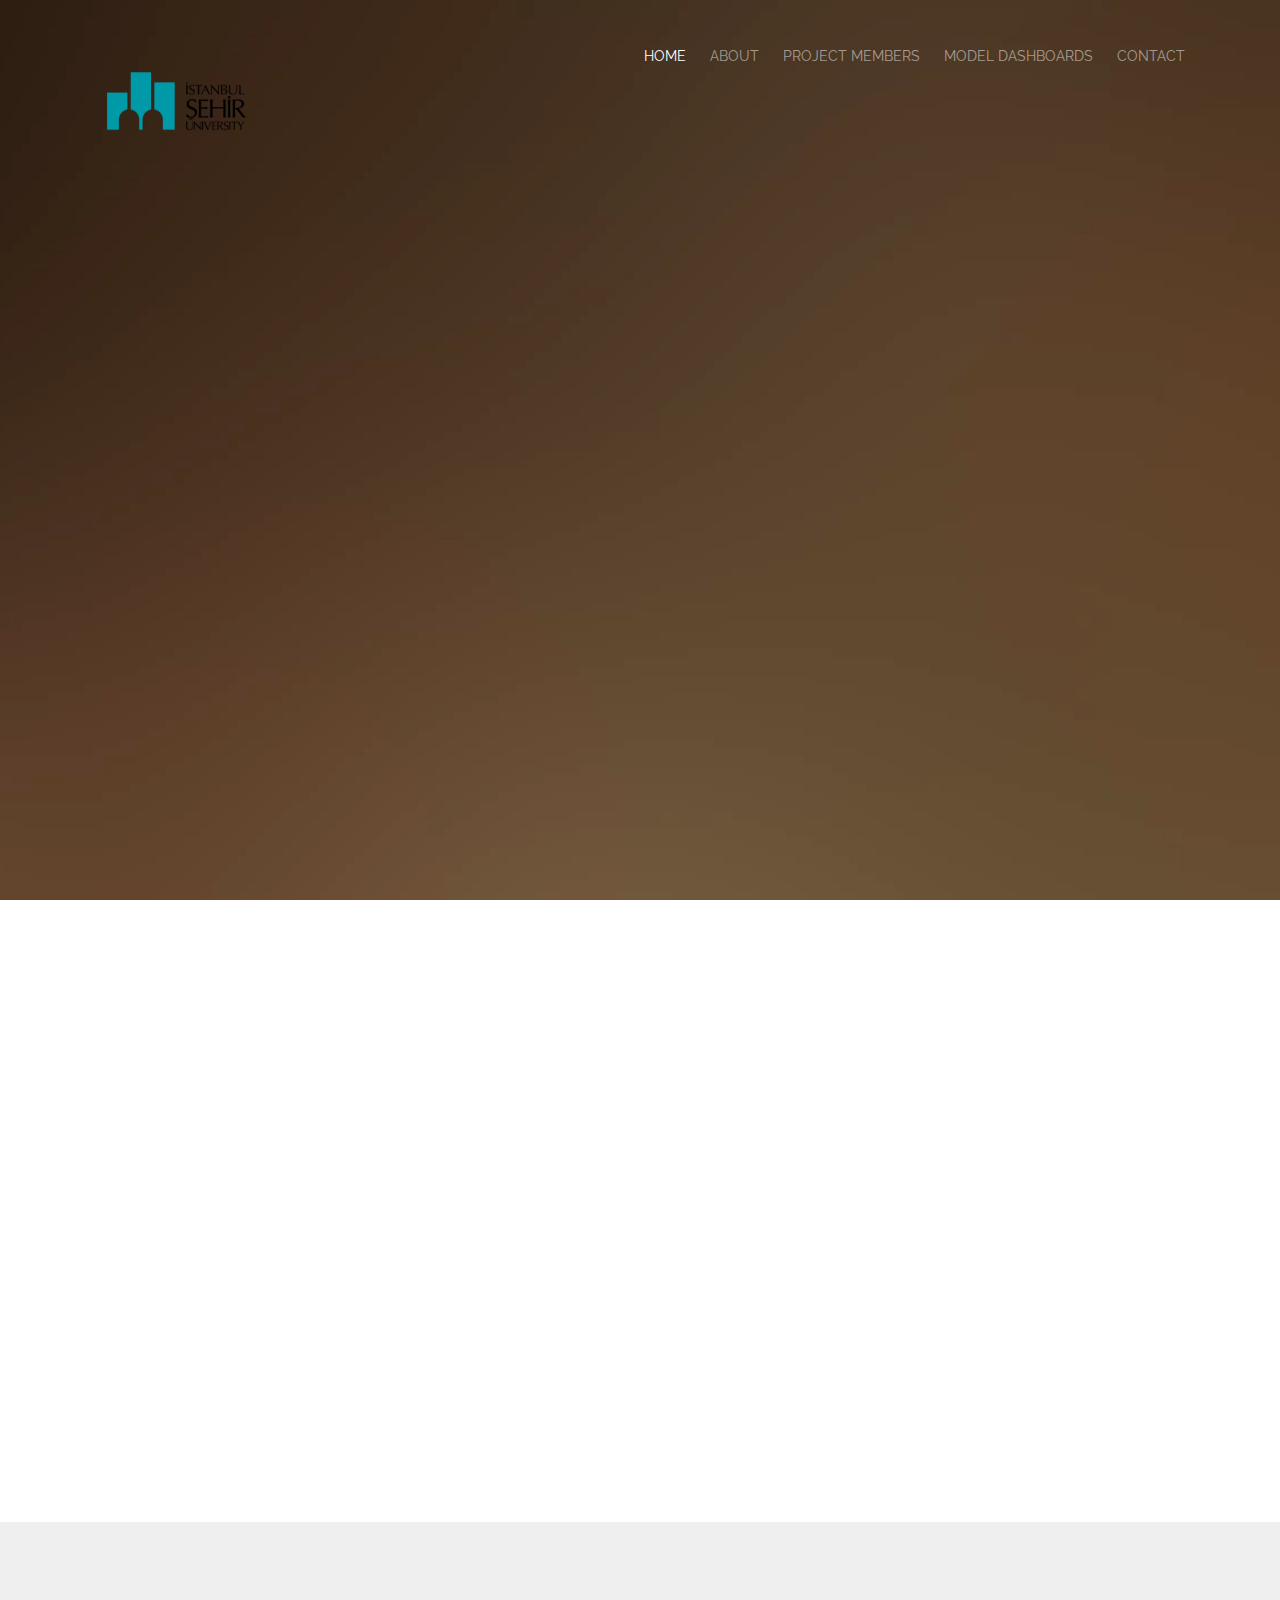
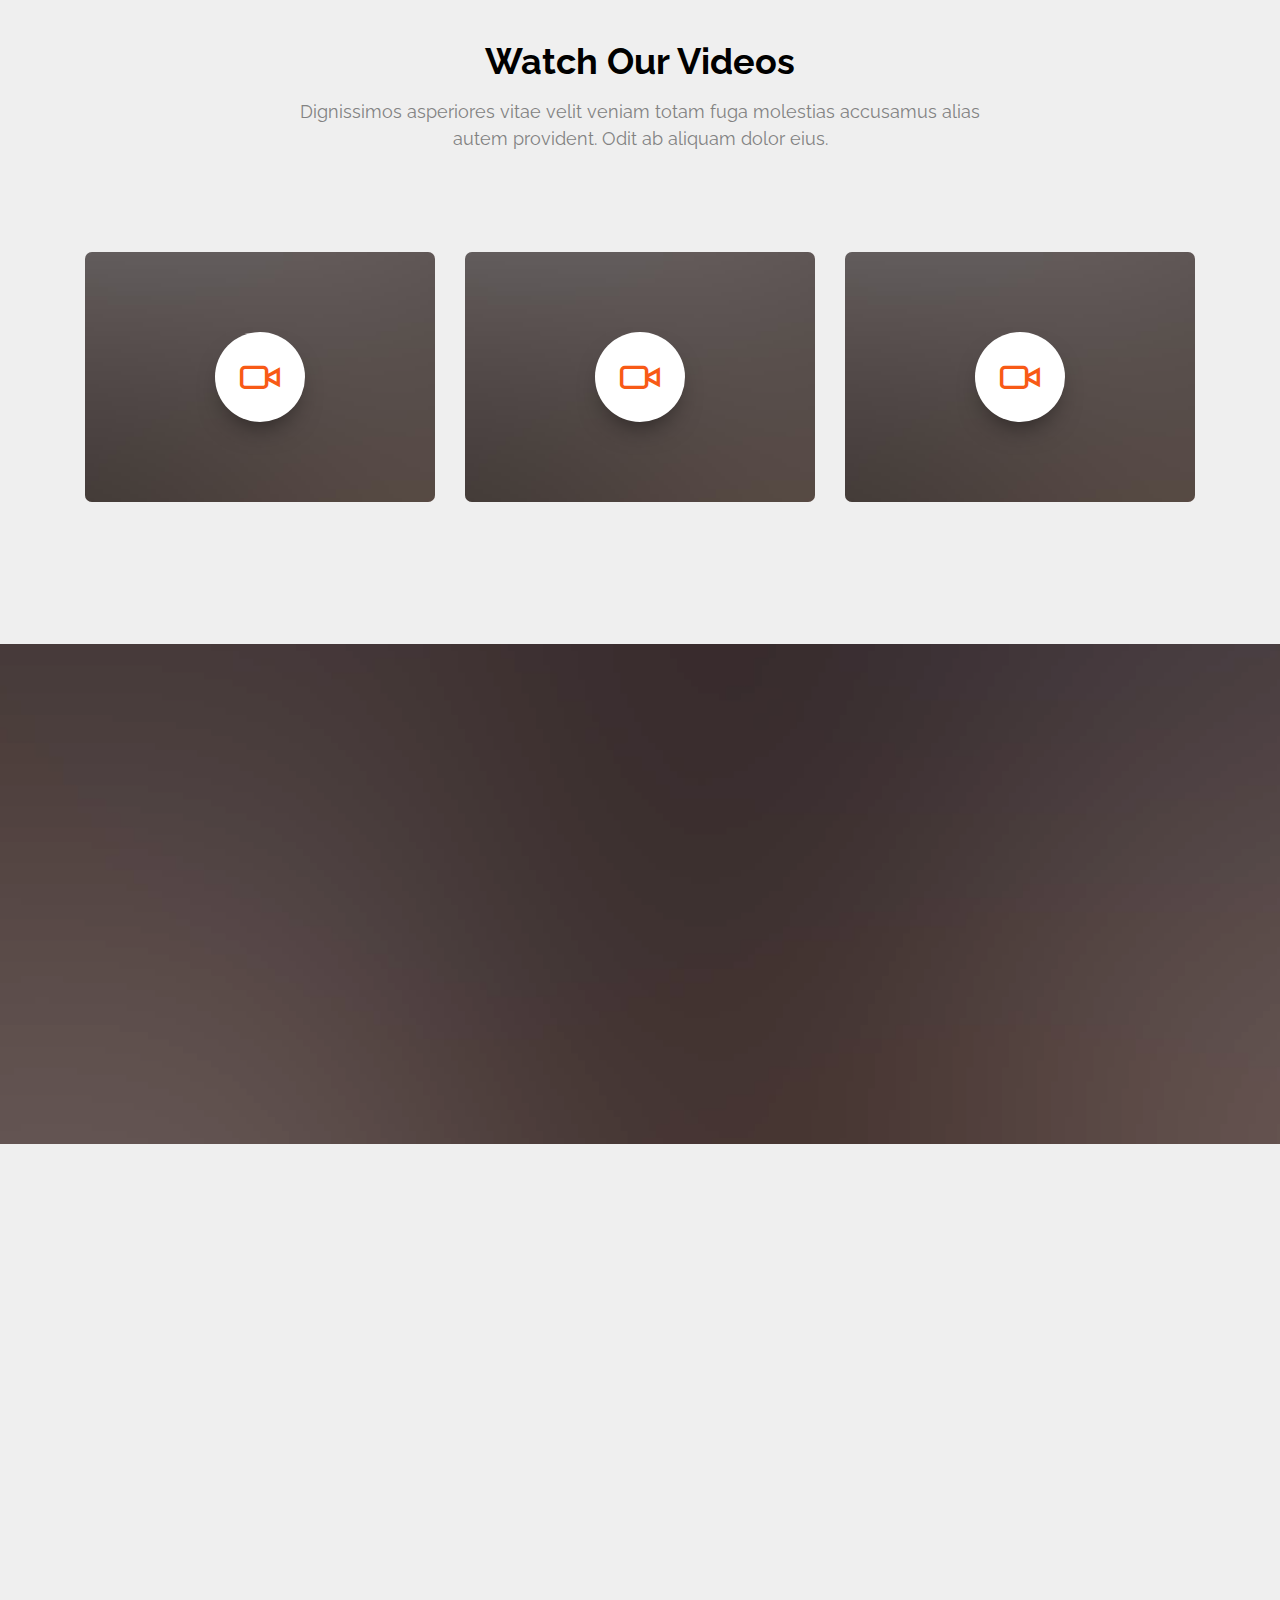
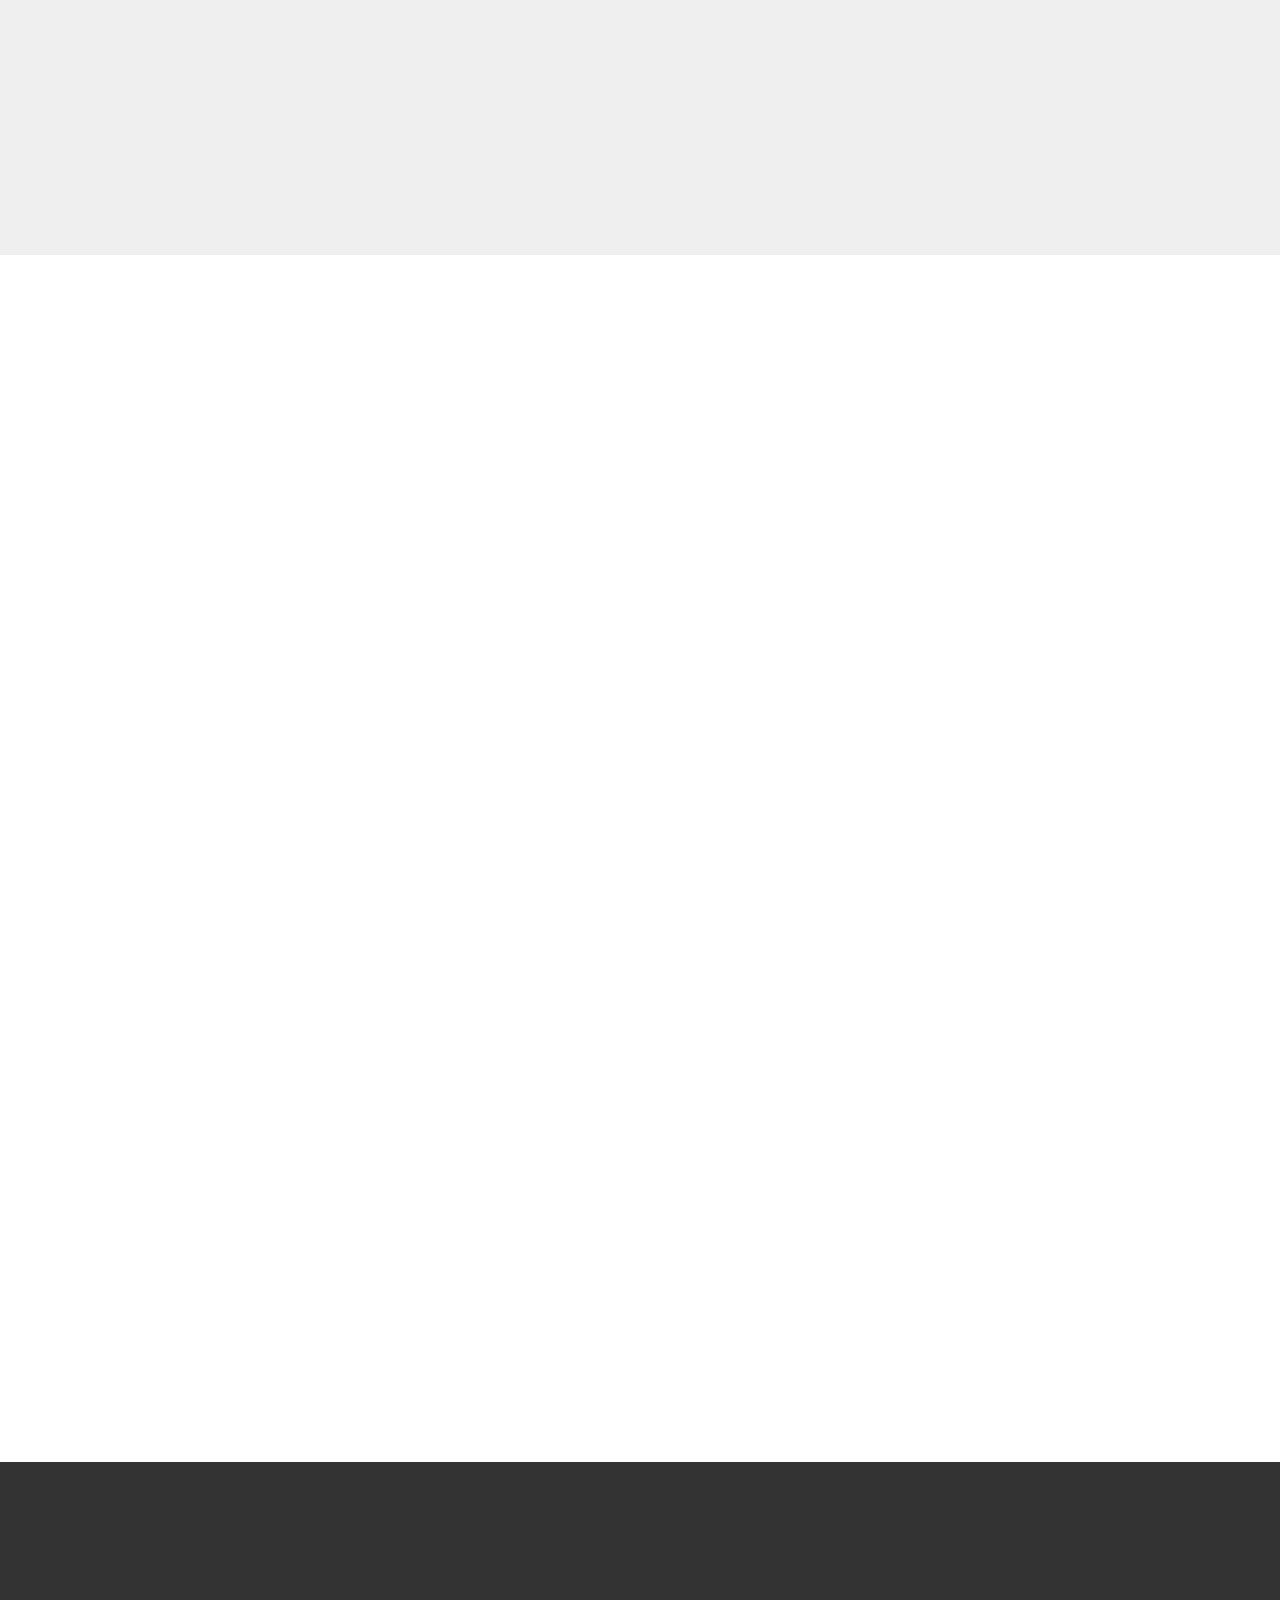
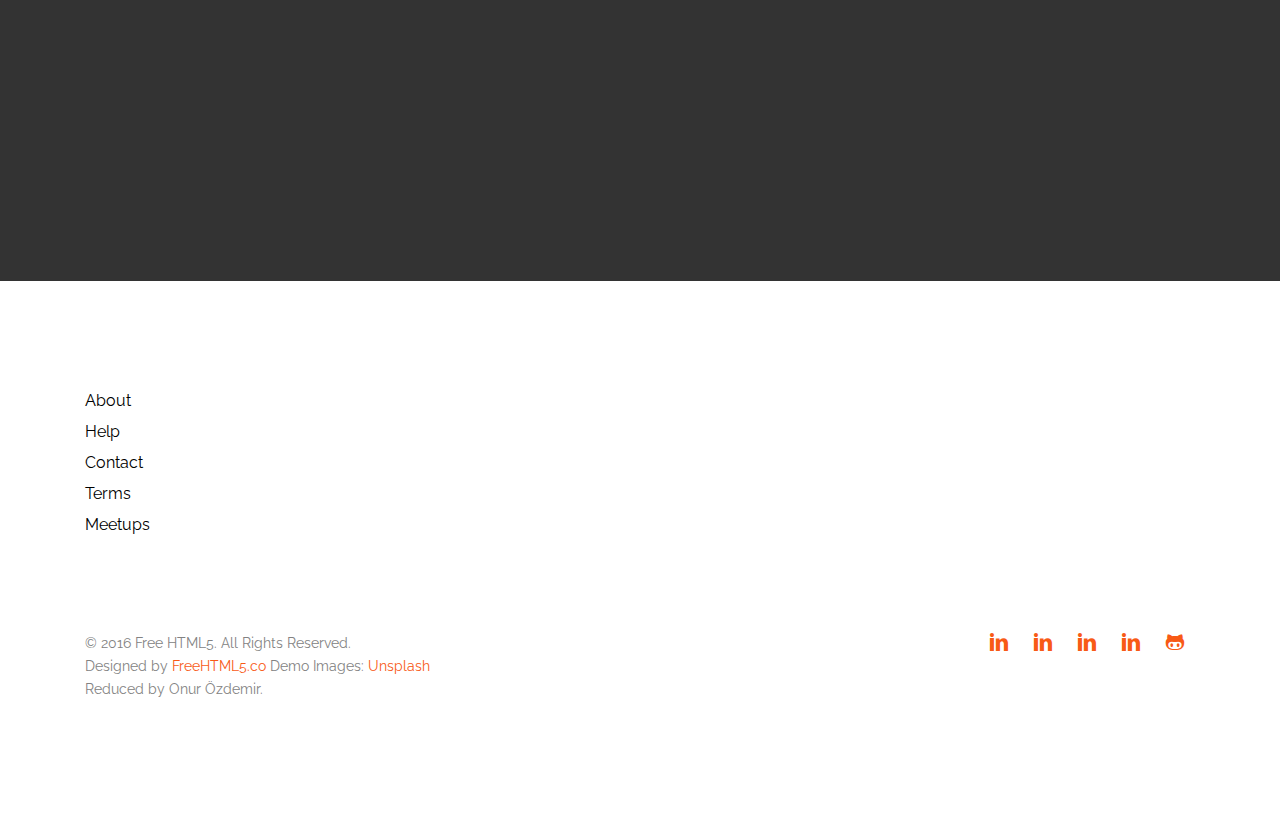
<file: templates/index.html>
<!DOCTYPE HTML>
<!--
	Greatness by FreeHTML5.co
	Twitter: http://twitter.com/fh5co
	URL: http://FreeHTML5.co
-->
<html>
	<head>
	<meta charset="utf-8">
	<meta http-equiv="X-UA-Compatible" content="IE=edge">
	<title>IAN-502 Project</title>
	<meta name="viewport" content="width=device-width, initial-scale=1">
	<meta name="description" content="Free HTML5 Website Template by FreeHTML5.co" />
	<meta name="keywords" content="free website templates, free html5, free template, free bootstrap, free website template, html5, css3, mobile first, responsive" />
	<meta name="author" content="FreeHTML5.co" />

	<link href='https://fonts.googleapis.com/css?family=Raleway:400,300,600,400italic,700' rel='stylesheet' type='text/css'>
	
	<!-- Animate.css -->
	<link rel="stylesheet" href="css/animate.css">
	<!-- Icomoon Icon Fonts-->
	<link rel="stylesheet" href="css/icomoon.css">
	<!-- Bootstrap  -->
	<link rel="stylesheet" href="css/bootstrap.css">

	<!-- Magnific Popup -->
	<link rel="stylesheet" href="css/magnific-popup.css">

	<!-- Owl Carousel  -->
	<link rel="stylesheet" href="css/owl.carousel.min.css">
	<link rel="stylesheet" href="css/owl.theme.default.min.css">

	<!-- Theme style  -->
	<link rel="stylesheet" href="css/style.css">

	<!-- Modernizr JS -->
	<script src="js/modernizr-2.6.2.min.js"></script>
	<!-- FOR IE9 below -->
	<!--[if lt IE 9]>
	<script src="js/respond.min.js"></script>
	<![endif]-->

	</head>
	<body>
		
	<div class="gtco-loader"></div>
	
	<div id="page">
	<nav class="gtco-nav" role="navigation">
		<div class="gtco-container">
			<div class="row">
				<div class="col-xs-2">
					<div id="gtco-logo"><a href="index.html"><img src="./images/sehir.png" alt="Sehir" style="width:160px;height:120px;border:0;"></a></div>
				</div>
				<div class="col-xs-10 text-right menu-1">
					<ul>
						<li class="active"><a href="index.html">Home</a></li>
						<li><a href="about.html">About</a></li>
                        <li><a href="project_members.html">Project Members</a></li>
						<li class="has-dropdown">
							<a href="services.html">Model Dashboards</a>
							<ul class="dropdown">
								<li><a href="#">Model Compare</a></li>
								<li><a href="#">Model Detail</a></li>
							</ul>
						</li>
						<li><a href="contact.html">Contact</a></li>
					</ul>
				</div>
			</div>
			
		</div>
	</nav>

	<header id="gtco-header" class="gtco-cover" role="banner" style="background-image:url(images/img_bg_1.jpg);">
		<div class="overlay"></div>
		<div class="gtco-container">
			<div class="row">
				<div class="col-md-12 col-md-offset-0 text-center">
					<div class="display-t">
						<div class="display-tc animate-box" data-animate-effect="fadeIn">
							<h1>IAN 502 Project</h1>
							<h2>Term Project</h2>
							<p>
								<a href="#" class="btn btn-primary btn-lg">Predict Data</a>
								<a href="#" class="btn btn-white btn-outline btn-lg">View Model Detail</a></p>
						</div>
					</div>
				</div>
			</div>
		</div>
	</header>
	
	<div id="gtco-features">
		<div class="gtco-container">
			<div class="row">
				<div class="col-md-4 col-sm-4">
					<div class="feature-center animate-box" data-animate-effect="fadeIn">
						<span class="icon">
							<i class="icon-eye"></i>
						</span>
						<h3>Retina Ready</h3>
						<p>Dignissimos asperiores vitae velit veniam totam fuga molestias accusamus alias autem provident. </p>
						<p><a href="#" class="btn btn-primary btn-outline">Learn More</a></p>
					</div>
				</div>
				<div class="col-md-4 col-sm-4">
					<div class="feature-center animate-box" data-animate-effect="fadeIn">
						<span class="icon">
							<i class="icon-command"></i>
						</span>
						<h3>Fully Responsive</h3>
						<p>Dignissimos asperiores vitae velit veniam totam fuga molestias accusamus alias autem provident. </p>
						<p><a href="#" class="btn btn-primary btn-outline">Learn More</a></p>
					</div>
				</div>
				<div class="col-md-4 col-sm-4">
					<div class="feature-center animate-box" data-animate-effect="fadeIn">
						<span class="icon">
							<i class="icon-power"></i>
						</span>
						<h3>Web Starter</h3>
						<p>Dignissimos asperiores vitae velit veniam totam fuga molestias accusamus alias autem provident. </p>
						<p><a href="#" class="btn btn-primary btn-outline">Learn More</a></p>
					</div>
				</div>
			</div>
		</div>
	</div>

	<div id="gtco-features-2">
		<div class="gtco-container">
			<div class="row">
				<div class="col-md-8 col-md-offset-2 text-center gtco-heading">
					<h2>Watch Our Videos</h2>
					<p>Dignissimos asperiores vitae velit veniam totam fuga molestias accusamus alias autem provident. Odit ab aliquam dolor eius.</p>
				</div>
			</div>
			
			<div class="row">
				<div class="col-md-4">
					<div class="gtco-video gtco-video-sm gtco-bg" style="background-image: url(images/img_1.jpg); ">
						<a href="https://vimeo.com/channels/staffpicks/93951774" class="popup-vimeo"><i class="icon-video"></i></a>
						<div class="overlay"></div>
					</div>
				</div>
				<div class="col-md-4">
					<div class="gtco-video gtco-video-sm gtco-bg" style="background-image: url(images/img_1.jpg); ">
						<a href="https://vimeo.com/channels/staffpicks/93951774" class="popup-vimeo"><i class="icon-video"></i></a>
						<div class="overlay"></div>
					</div>
				</div>
				<div class="col-md-4">
					<div class="gtco-video gtco-video-sm gtco-bg" style="background-image: url(images/img_1.jpg); ">
						<a href="https://vimeo.com/channels/staffpicks/93951774" class="popup-vimeo"><i class="icon-video"></i></a>
						<div class="overlay"></div>
					</div>
				</div>
			</div>
		</div>
	</div>

	<div id="gtco-counter" class="gtco-bg gtco-cover gtco-counter" style="background-image:url(images/img_bg_2.jpg);">
		<div class="overlay"></div>
		<div class="gtco-container">
			<div class="row">
				<div class="display-t">
					<div class="display-tc">
						<div class="col-md-3 col-sm-6 animate-box">
							<div class="feature-center">
								<span class="icon">
									<i class="icon-eye"></i>
								</span>

								<span class="counter js-counter" data-from="0" data-to="22070" data-speed="5000" data-refresh-interval="50">1</span>
								<span class="counter-label">Creativity Fuel</span>

							</div>
						</div>
						<div class="col-md-3 col-sm-6 animate-box">
							<div class="feature-center">
								<span class="icon">
									<i class="icon-anchor"></i>
								</span>

								<span class="counter js-counter" data-from="0" data-to="97" data-speed="5000" data-refresh-interval="50">1</span>
								<span class="counter-label">Happy Clients</span>
							</div>
						</div>
						<div class="col-md-3 col-sm-6 animate-box">
							<div class="feature-center">
								<span class="icon">
									<i class="icon-briefcase"></i>
								</span>
								<span class="counter js-counter" data-from="0" data-to="402" data-speed="5000" data-refresh-interval="50">1</span>
								<span class="counter-label">Projects Done</span>
							</div>
						</div>
						<div class="col-md-3 col-sm-6 animate-box">
							<div class="feature-center">
								<span class="icon">
									<i class="icon-clock"></i>
								</span>

								<span class="counter js-counter" data-from="0" data-to="212023" data-speed="5000" data-refresh-interval="50">1</span>
								<span class="counter-label">Hours Spent</span>

							</div>
						</div>
					</div>
				</div>
			</div>
		</div>
	</div>

	<div id="gtco-testimonial">
		<div class="gtco-container">
			<div class="row animate-box">
				<div class="col-md-8 col-md-offset-2 text-center gtco-heading">
					<h2>Testimonial</h2>
				</div>
			</div>
			<div class="row animate-box">
				
			
				<div class="owl-carousel owl-carousel-fullwidth ">
					<div class="item">
						<div class="testimony-slide active text-center">
							<figure>
								<img src="images/person_1.jpg" alt="user">
							</figure>
							<span>Jean Doe, via <a href="#" class="twitter">Twitter</a></span>
							<blockquote>
								<p>&ldquo;Far far away, behind the word mountains, far from the countries Vokalia and Consonantia, there live the blind texts. Separated they live in Bookmarksgrove right at the coast of the Semantics, a large language ocean.&rdquo;</p>
							</blockquote>
						</div>
					</div>
					<div class="item">
						<div class="testimony-slide active text-center">
							<figure>
								<img src="images/person_2.jpg" alt="user">
							</figure>
							<span>John Doe, via <a href="#" class="twitter">Twitter</a></span>
							<blockquote>
								<p>&ldquo;Separated they live in Bookmarksgrove right at the coast of the Semantics, a large language ocean.&rdquo;</p>
							</blockquote>
						</div>
					</div>
					<div class="item">
						<div class="testimony-slide active text-center">
							<figure>
								<img src="images/person_3.jpg" alt="user">
							</figure>
							<span>John Doe, via <a href="#" class="twitter">Twitter</a></span>
							<blockquote>
								<p>&ldquo;Far from the countries Vokalia and Consonantia, there live the blind texts. Separated they live in Bookmarksgrove right at the coast of the Semantics, a large language ocean.&rdquo;</p>
							</blockquote>
						</div>
					</div>
				</div>
			</div>
		</div>
	</div>

	<div id="gtco-services">
		<div class="gtco-container">
			
			<div class="row animate-box">
				<div class="col-md-8 col-md-offset-2 text-center gtco-heading">
					<h2>What We Offer</h2>
					<p>Dignissimos asperiores vitae velit veniam totam fuga molestias accusamus alias autem provident. Odit ab aliquam dolor eius.</p>
				</div>
			</div>

			<div class="row animate-box">
				
				<div class="gtco-tabs">
					<ul class="gtco-tab-nav">
						<li class="active"><a href="#" data-tab="1"><span class="icon visible-xs"><i class="icon-command"></i></span><span class="hidden-xs">Web Design</span></a></li>
						<li><a href="#" data-tab="2"><span class="icon visible-xs"><i class="icon-bar-graph"></i></span><span class="hidden-xs">Online Marketing</span></a></li>
						<li><a href="#" data-tab="3"><span class="icon visible-xs"><i class="icon-bag"></i></span><span class="hidden-xs">E-Commerce</span></a></li>
						<li><a href="#" data-tab="4"><span class="icon visible-xs"><i class="icon-box"></i></span><span class="hidden-xs">Logo &amp; Branding</span></a></li>
					</ul>

					<!-- Tabs -->
					<div class="gtco-tab-content-wrap">

						<div class="gtco-tab-content tab-content active" data-tab-content="1">
							<div class="col-md-6">
								<div class="gtco-video gtco-bg" style="background-image: url(images/img_1.jpg); ">
									<a href="https://vimeo.com/channels/staffpicks/93951774" class="popup-vimeo"><i class="icon-video"></i></a>
									<div class="overlay"></div>
								</div>
							</div>
							<div class="col-md-6">
								<h2>Web Design</h2>
								<p>Paragraph placeat quis fugiat provident veritatis quia iure a debitis adipisci dignissimos consectetur magni quas eius nobis reprehenderit soluta eligendi quo reiciendis fugit? Veritatis tenetur odio delectus quibusdam officiis est.</p>

								<p>Ullam dolorum iure dolore dicta fuga ipsa velit veritatis molestias totam fugiat soluta accusantium omnis quod similique placeat at. Dolorum ducimus libero fuga molestiae asperiores obcaecati corporis sint illo facilis.</p>

								<div class="row">
									<div class="col-md-6">
										<h2 class="uppercase">Keep it simple</h2>
										<p>Ullam dolorum iure dolore dicta fuga ipsa velit veritatis</p>
									</div>
									<div class="col-md-6">
										<h2 class="uppercase">Less is more</h2>
										<p>Ullam dolorum iure dolore dicta fuga ipsa velit veritatis</p>
									</div>
								</div>

							</div>
						</div>

						<div class="gtco-tab-content tab-content" data-tab-content="2">
							<div class="col-md-6 col-md-push-6">
								<div class="gtco-video gtco-bg" style="background-image: url(images/img_1.jpg); ">
									<a href="https://vimeo.com/channels/staffpicks/93951774" class="popup-vimeo"><i class="icon-video"></i></a>
									<div class="overlay"></div>
								</div>
							</div>
							<div class="col-md-6 col-md-pull-6">
								<h2>Online Marketing</h2>
								<p>Paragraph placeat quis fugiat provident veritatis quia iure a debitis adipisci dignissimos consectetur magni quas eius nobis reprehenderit soluta eligendi quo reiciendis fugit? Veritatis tenetur odio delectus quibusdam officiis est.</p>

								<p>Ullam dolorum iure dolore dicta fuga ipsa velit veritatis molestias totam fugiat soluta accusantium omnis quod similique placeat at. Dolorum ducimus libero fuga molestiae asperiores obcaecati corporis sint illo facilis.</p>

								<div class="row">
									<div class="col-md-6">
										<h2 class="uppercase">Ready to use</h2>
										<p>Ullam dolorum iure dolore dicta fuga ipsa velit veritatis</p>
									</div>
									<div class="col-md-6">
										<h2 class="uppercase">100% Satisfaction</h2>
										<p>Ullam dolorum iure dolore dicta fuga ipsa velit veritatis</p>
									</div>
								</div>

							</div>
						</div>

						<div class="gtco-tab-content tab-content" data-tab-content="3">
							<div class="col-md-6 col-md-push-6">
								<div class="gtco-video gtco-bg" style="background-image: url(images/img_1.jpg); ">
									<a href="https://vimeo.com/channels/staffpicks/93951774" class="popup-vimeo"><i class="icon-video"></i></a>
									<div class="overlay"></div>
								</div>
							</div>
							<div class="col-md-6 col-md-pull-6">
								<div class="feature-left animate-box" data-animate-effect="fadeInLeft">
									<span class="icon">
										<i class="icon-check"></i>
									</span>
									<div class="feature-copy">
										<h3>Retina Ready</h3>
										<p>Facilis ipsum reprehenderit nemo molestias. Aut cum mollitia reprehenderit.</p>
									</div>
								</div>

								<div class="feature-left animate-box" data-animate-effect="fadeInLeft">
									<span class="icon">
										<i class="icon-check"></i>
									</span>
									<div class="feature-copy">
										<h3>Fully Responsive</h3>
										<p>Facilis ipsum reprehenderit nemo molestias. Aut cum mollitia reprehenderit.</p>
									</div>
								</div>

								<div class="feature-left animate-box" data-animate-effect="fadeInLeft">
									<span class="icon">
										<i class="icon-check"></i>
									</span>
									<div class="feature-copy">
										<h3>Ready To Use</h3>
										<p>Facilis ipsum reprehenderit nemo molestias. Aut cum mollitia reprehenderit.</p>
									</div>
								</div>
								
								
							</div>
						</div>

						<div class="gtco-tab-content tab-content" data-tab-content="4">
							<div class="col-md-6">
								<div class="icon icon-xlg">
									<i class="icon-box"></i>
								</div>
							</div>
							<div class="col-md-6">
								<h2>Logo &amp; Branding</h2>
								<p>Paragraph placeat quis fugiat provident veritatis quia iure a debitis adipisci dignissimos consectetur magni quas eius nobis reprehenderit soluta eligendi quo reiciendis fugit? Veritatis tenetur odio delectus quibusdam officiis est.</p>

								<p>Ullam dolorum iure dolore dicta fuga ipsa velit veritatis molestias totam fugiat soluta accusantium omnis quod similique placeat at. Dolorum ducimus libero fuga molestiae asperiores obcaecati corporis sint illo facilis.</p>

								<div class="row">
									<div class="col-md-6">
										<h2 class="uppercase">Pixel perfect</h2>
										<p>Ullam dolorum iure dolore dicta fuga ipsa velit veritatis</p>
									</div>
									<div class="col-md-6">
										<h2 class="uppercase">User Interface Expert</h2>
										<p>Ullam dolorum iure dolore dicta fuga ipsa velit veritatis</p>
									</div>
								</div>
							</div>
						</div>

					</div>

				</div>
			</div>
		</div>
	</div>


	<div id="gtco-subscribe">
		<div class="gtco-container">
			<div class="row animate-box">
				<div class="col-md-8 col-md-offset-2 text-center gtco-heading">
					<h2>Subscribe</h2>
					<p>Be the first to know about the new templates.</p>
				</div>
			</div>
			<div class="row animate-box">
				<div class="col-md-12">
					<form class="form-inline">
						<div class="col-md-4 col-sm-4">
							<div class="form-group">
								<label for="email" class="sr-only">Email</label>
								<input type="email" class="form-control" id="email" placeholder="Your email">
							</div>
						</div>
						<div class="col-md-4 col-sm-4">
							<div class="form-group">
								<label for="name" class="sr-only">Name</label>
								<input type="text" class="form-control" id="name" placeholder="Your name">
							</div>
						</div>
						<div class="col-md-4 col-sm-4">
							<button type="submit" class="btn btn-default btn-block">Subscribe</button>
						</div>
					</form>
				</div>
			</div>
		</div>
	</div>

	<footer id="gtco-footer" role="contentinfo">
		<div class="gtco-container">
			<div class="row row-pb-md">
				<div class="col-md-2 col-sm-4 col-xs-6 ">
					<ul class="gtco-footer-links">
						<li><a href="#">About</a></li>
						<li><a href="#">Help</a></li>
						<li><a href="#">Contact</a></li>
						<li><a href="#">Terms</a></li>
						<li><a href="#">Meetups</a></li>
					</ul>
				</div>

			</div>

			<div class="row copyright">
				<div class="col-md-12">
					<p class="pull-left">
						<small class="block">&copy; 2016 Free HTML5. All Rights Reserved.</small> 
						<small class="block">Designed by <a href="http://FreeHTML5.co/" target="_blank">FreeHTML5.co</a> Demo Images: <a href="http://unsplash.co/" target="_blank">Unsplash</a></small>
						<small class="block">Reduced by Onur Özdemir.</small>
					</p>
					<p class="pull-right">
						<ul class="gtco-social-icons pull-right">
							<li><a href="https://www.linkedin.com/in/melekelmas/"><i class="icon-linkedin"></i></a></li>
							<li><a href="https://www.linkedin.com/in/f%C4%B1rat-varol-b842b79b/"><i class="icon-linkedin"></i></a></li>
							<li><a href="https://www.linkedin.com/in/safa-can-demir-2b592165/"><i class="icon-linkedin"></i></a></li>
							<li><a href="https://www.linkedin.com/in/onur-%C3%B6zdemir-7998b5107/"><i class="icon-linkedin"></i></a></li>
							<li><a href="https://github.com/onurozdem/ian502HRanalysis"><i class="icon-github"></i></a></li>
						</ul>
					</p>
				</div>
			</div>

		</div>
	</footer>
	</div>

	<div class="gototop js-top">
		<a href="#" class="js-gotop"><i class="icon-arrow-up"></i></a>
	</div>
	
	<!-- jQuery -->
	<script src="js/jquery.min.js"></script>
	<!-- jQuery Easing -->
	<script src="js/jquery.easing.1.3.js"></script>
	<!-- Bootstrap -->
	<script src="js/bootstrap.min.js"></script>
	<!-- Waypoints -->
	<script src="js/jquery.waypoints.min.js"></script>
	<!-- Carousel -->
	<script src="js/owl.carousel.min.js"></script>
	<!-- countTo -->
	<script src="js/jquery.countTo.js"></script>
	<!-- Magnific Popup -->
	<script src="js/jquery.magnific-popup.min.js"></script>
	<script src="js/magnific-popup-options.js"></script>
	<!-- Main -->
	<script src="js/main.js"></script>

	</body>
</html>
</file>
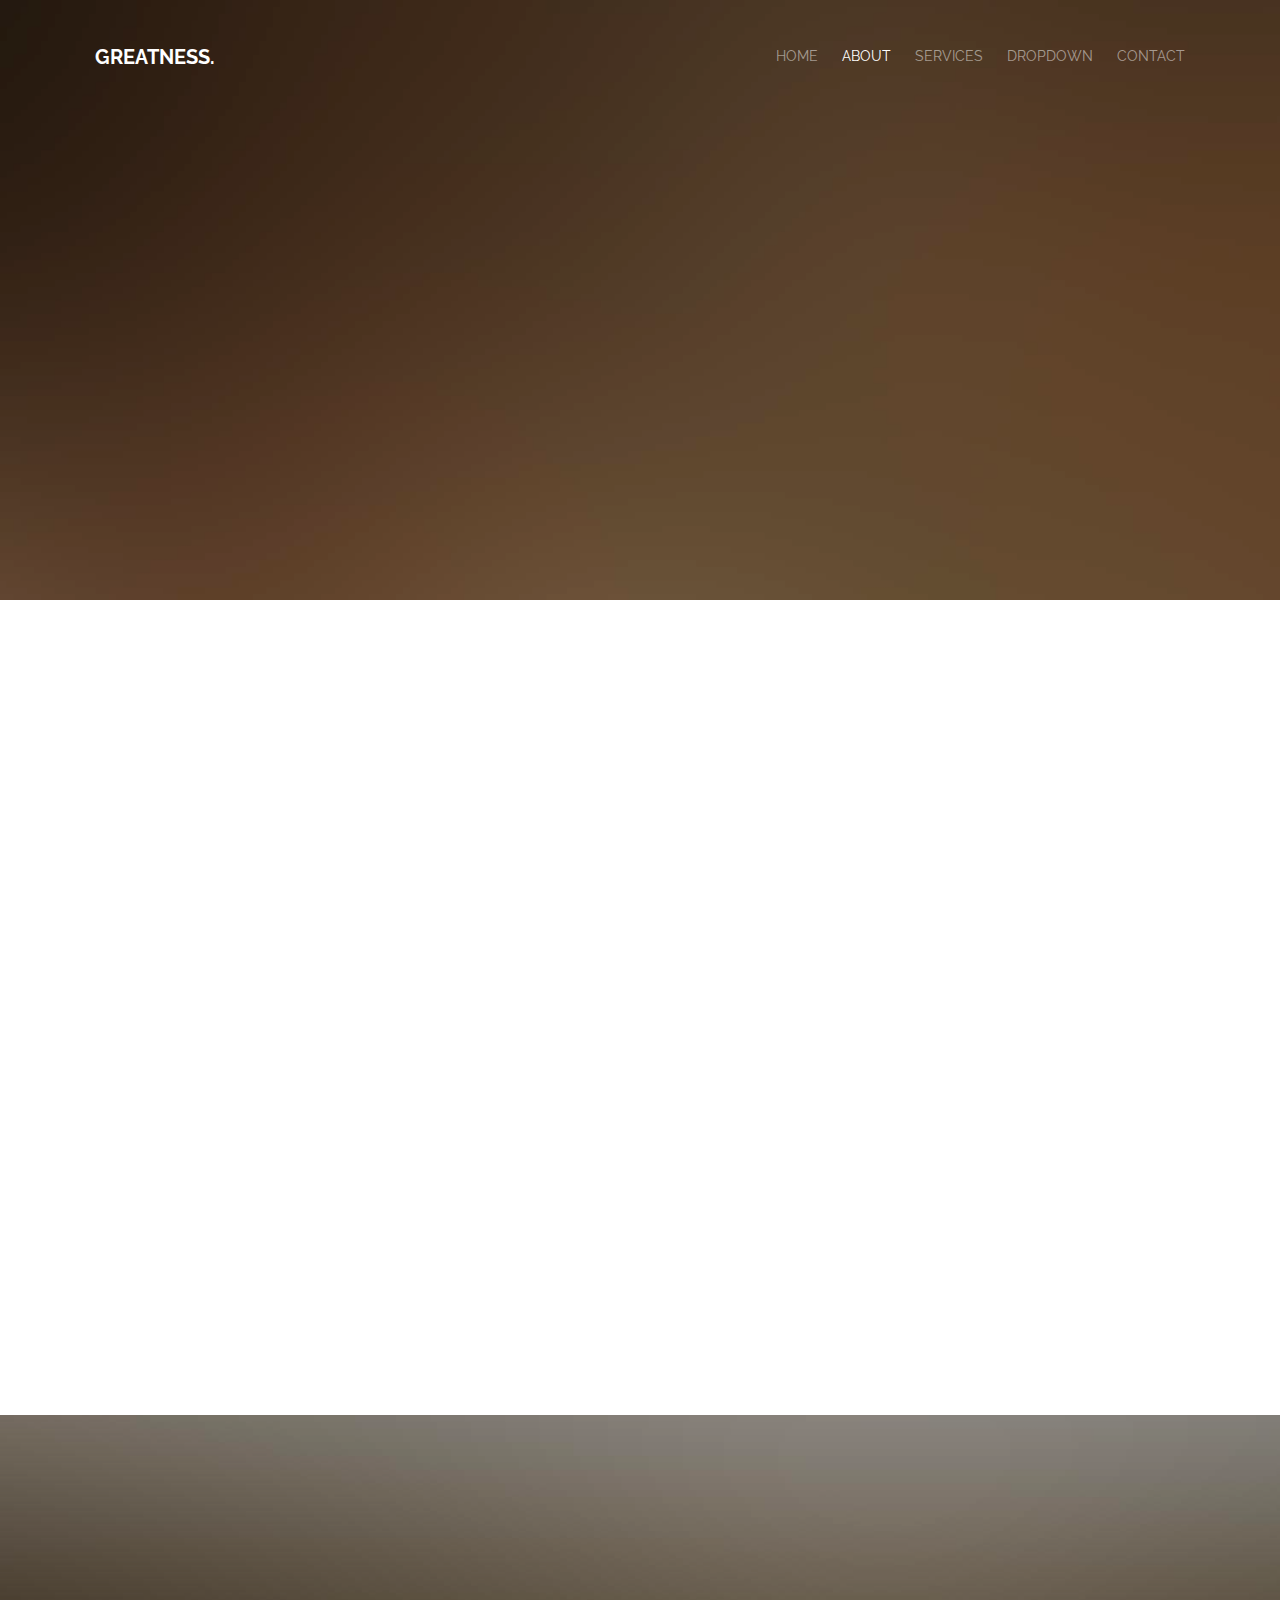
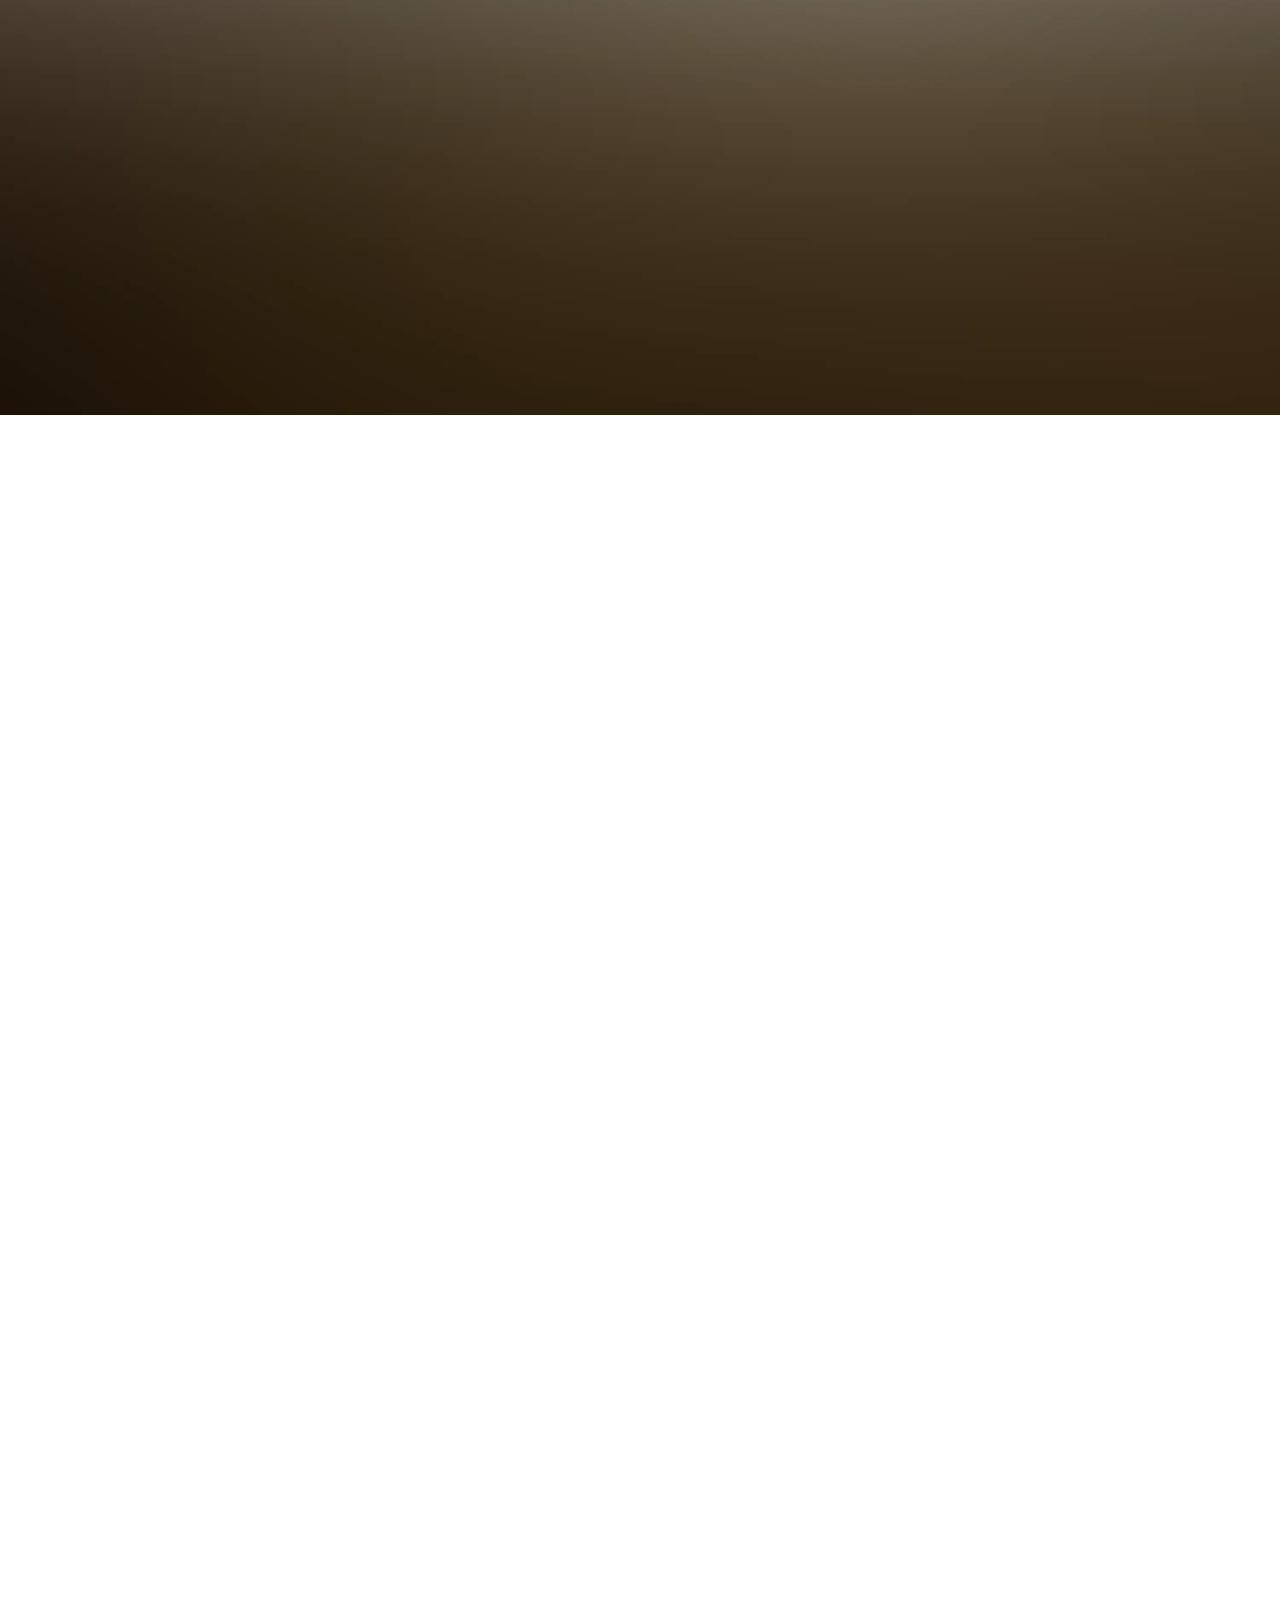
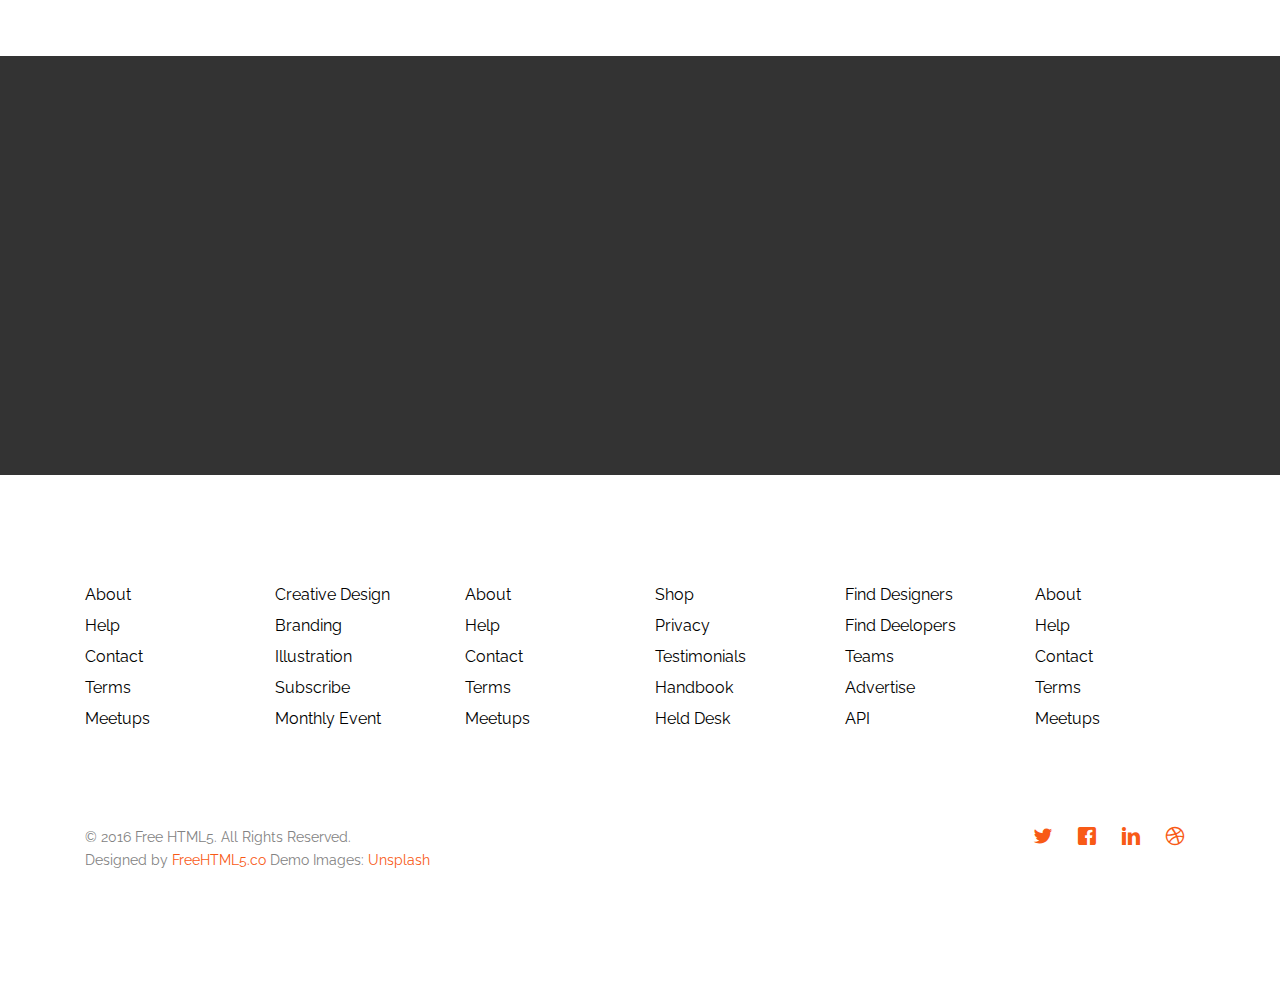
<file: templates/about.html>
<!DOCTYPE HTML>
<!--
	Greatness by FreeHTML5.co
	Twitter: http://twitter.com/fh5co
	URL: http://FreeHTML5.co
-->
<html>
	<head>
	<meta charset="utf-8">
	<meta http-equiv="X-UA-Compatible" content="IE=edge">
	<title>Greatness &mdash; Free Website Template, Free HTML5 Template by FreeHTML5.co</title>
	<meta name="viewport" content="width=device-width, initial-scale=1">
	<meta name="description" content="Free HTML5 Website Template by FreeHTML5.co" />
	<meta name="keywords" content="free website templates, free html5, free template, free bootstrap, free website template, html5, css3, mobile first, responsive" />
	<meta name="author" content="FreeHTML5.co" />

	

  	<!-- Facebook and Twitter integration -->
	<meta property="og:title" content=""/>
	<meta property="og:image" content=""/>
	<meta property="og:url" content=""/>
	<meta property="og:site_name" content=""/>
	<meta property="og:description" content=""/>
	<meta name="twitter:title" content="" />
	<meta name="twitter:image" content="" />
	<meta name="twitter:url" content="" />
	<meta name="twitter:card" content="" />

	<link href='https://fonts.googleapis.com/css?family=Raleway:400,300,600,400italic,700' rel='stylesheet' type='text/css'>
	
	<!-- Animate.css -->
	<link rel="stylesheet" href="css/animate.css">
	<!-- Icomoon Icon Fonts-->
	<link rel="stylesheet" href="css/icomoon.css">
	<!-- Bootstrap  -->
	<link rel="stylesheet" href="css/bootstrap.css">

	<!-- Magnific Popup -->
	<link rel="stylesheet" href="css/magnific-popup.css">

	<!-- Owl Carousel  -->
	<link rel="stylesheet" href="css/owl.carousel.min.css">
	<link rel="stylesheet" href="css/owl.theme.default.min.css">

	<!-- Theme style  -->
	<link rel="stylesheet" href="css/style.css">

	<!-- Modernizr JS -->
	<script src="js/modernizr-2.6.2.min.js"></script>
	<!-- FOR IE9 below -->
	<!--[if lt IE 9]>
	<script src="js/respond.min.js"></script>
	<![endif]-->

	</head>
	<body>
		
	<div class="gtco-loader"></div>
	
	<div id="page">
	<nav class="gtco-nav" role="navigation">
		<div class="gtco-container">
			<div class="row">
				<div class="col-xs-2">
					<div id="gtco-logo"><a href="index.html">Greatness.</a></div>
				</div>
				<div class="col-xs-10 text-right menu-1">
					<ul>
						<li><a href="index.html">Home</a></li>
						<li class="active"><a href="about.html">About</a></li>
						<li class="has-dropdown">
							<a href="services.html">Services</a>
							<ul class="dropdown">
								<li><a href="#">Web Design</a></li>
								<li><a href="#">eCommerce</a></li>
								<li><a href="#">Branding</a></li>
								<li><a href="#">API</a></li>
							</ul>
						</li>
						<li class="has-dropdown">
							<a href="#">Dropdown</a>
							<ul class="dropdown">
								<li><a href="#">HTML5</a></li>
								<li><a href="#">CSS3</a></li>
								<li><a href="#">Sass</a></li>
								<li><a href="#">jQuery</a></li>
							</ul>
						</li>
						<li><a href="contact.html">Contact</a></li>
					</ul>
				</div>
			</div>
			
		</div>
	</nav>

	<header id="gtco-header" class="gtco-cover gtco-cover-sm" role="banner" style="background-image:url(images/img_bg_1.jpg);">
		<div class="overlay"></div>
		<div class="gtco-container">
			<div class="row">
				<div class="col-md-8 col-md-offset-2 text-center">
					<div class="display-t">
						<div class="display-tc animate-box" data-animate-effect="fadeIn">
							<h1>About Us</h1>
							
						</div>
					</div>
				</div>
			</div>
		</div>
	</header>
	
	<div class="gtco-section">
		<div class="gtco-container">
			<div class="row animate-box">
				<div class="col-md-8 col-md-offset-2 text-center gtco-heading">
					<h2>Why Choose Us</h2>
					<p>Quos quia provident consequuntur culpa facere ratione maxime commodi voluptates id repellat velit eaque aspernatur expedita. Possimus itaque adipisci.</p>
				</div>
			</div>
			<div class="row animate-box">
				<div class="col-md-6">
					<div class="feature-left animate-box" data-animate-effect="fadeInLeft">
						<span class="icon">
							<i class="icon-check"></i>
						</span>
						<div class="feature-copy">
							<h3>Retina Ready</h3>
							<p>Facilis ipsum reprehenderit nemo molestias. Aut cum mollitia reprehenderit.</p>
						</div>
					</div>

					<div class="feature-left animate-box" data-animate-effect="fadeInLeft">
						<span class="icon">
							<i class="icon-check"></i>
						</span>
						<div class="feature-copy">
							<h3>Fully Responsive</h3>
							<p>Facilis ipsum reprehenderit nemo molestias. Aut cum mollitia reprehenderit.</p>
						</div>
					</div>

					<div class="feature-left animate-box" data-animate-effect="fadeInLeft">
						<span class="icon">
							<i class="icon-check"></i>
						</span>
						<div class="feature-copy">
							<h3>Ready To Use</h3>
							<p>Facilis ipsum reprehenderit nemo molestias. Aut cum mollitia reprehenderit.</p>
						</div>
					</div>
				</div>
				<div class="col-md-6">
				

					<div class="feature-left animate-box" data-animate-effect="fadeInLeft">
						<span class="icon">
							<i class="icon-check"></i>
						</span>
						<div class="feature-copy">
							<h3>Retina Ready</h3>
							<p>Facilis ipsum reprehenderit nemo molestias. Aut cum mollitia reprehenderit.</p>
						</div>
					</div>

					<div class="feature-left animate-box" data-animate-effect="fadeInLeft">
						<span class="icon">
							<i class="icon-check"></i>
						</span>
						<div class="feature-copy">
							<h3>Fully Responsive</h3>
							<p>Facilis ipsum reprehenderit nemo molestias. Aut cum mollitia reprehenderit.</p>
						</div>
					</div>

					<div class="feature-left animate-box" data-animate-effect="fadeInLeft">
						<span class="icon">
							<i class="icon-check"></i>
						</span>
						<div class="feature-copy">
							<h3>Ready To Use</h3>
							<p>Facilis ipsum reprehenderit nemo molestias. Aut cum mollitia reprehenderit.</p>
						</div>
					</div>
				</div>
			</div>
		</div>
	</div>

	<div class="gtco-cover gtco-cover-sm" style="background-image:url(images/img_bg_3.jpg);">
		<div class="overlay"></div>
		<div class="gtco-container">
			<div class="row">
				<div class="col-md-12 col-md-offset-0 text-center">
					<div class="display-t">
						<div class="display-tc animate-box" data-animate-effect="fadeIn">
							<h1>Nice &amp; Simple</h1>
							<h2>Free html5 templates Made by <a href="http://freehtml5.co" target="_blank">FreeHTML5.co</a></h2>
						</div>
					</div>
				</div>
			</div>
		</div>
	</div>
	<div id="gtco-team" class="gtco-section">
		<div class="gtco-container">
			<div class="row animate-box">
				<div class="col-md-8 col-md-offset-2 text-center gtco-heading">
					<h2>Leadership</h2>
				</div>
			</div>
			<div class="row row-pb-md">
				<div class="col-md-4 animate-box" data-animate-effect="fadeIn">
					<div class="gtco-staff">
						<img src="images/person_1.jpg" alt="Free HTML5 Templates by freehtml5.co">
						<h3>Jean Smith</h3>
						<strong class="role">Web Designer</strong>
						<p>Quos quia provident consequuntur culpa facere ratione maxime commodi voluptates id repellat velit eaque aspernatur expedita. Possimus itaque adipisci.</p>
						<ul class="gtco-social-icons">
							<li><a href="#"><i class="icon-facebook"></i></a></li>
							<li><a href="#"><i class="icon-twitter"></i></a></li>
							<li><a href="#"><i class="icon-dribbble"></i></a></li>
							<li><a href="#"><i class="icon-github"></i></a></li>
						</ul>
					</div>
				</div>
				<div class="col-md-4 animate-box" data-animate-effect="fadeIn">
					<div class="gtco-staff">
						<img src="images/person_2.jpg" alt="Free HTML5 Templates by freehtml5.co">
						<h3>Hush Raven</h3>
						<strong class="role">Front-end Developer</strong>
						<p>Quos quia provident consequuntur culpa facere ratione maxime commodi voluptates id repellat velit eaque aspernatur expedita. Possimus itaque adipisci.</p>
						<ul class="gtco-social-icons">
							<li><a href="#"><i class="icon-facebook"></i></a></li>
							<li><a href="#"><i class="icon-twitter"></i></a></li>
							<li><a href="#"><i class="icon-dribbble"></i></a></li>
							<li><a href="#"><i class="icon-github"></i></a></li>
						</ul>
					</div>
				</div>
				<div class="col-md-4 animate-box" data-animate-effect="fadeIn">
					<div class="gtco-staff">
						<img src="images/person_3.jpg" alt="Free HTML5 Templates by freehtml5.co">
						<h3>Alex King</h3>
						<strong class="role">Back-end Developer</strong>
						<p>Quos quia provident consequuntur culpa facere ratione maxime commodi voluptates id repellat velit eaque aspernatur expedita. Possimus itaque adipisci.</p>
						<ul class="gtco-social-icons">
							<li><a href="#"><i class="icon-facebook"></i></a></li>
							<li><a href="#"><i class="icon-twitter"></i></a></li>
							<li><a href="#"><i class="icon-dribbble"></i></a></li>
							<li><a href="#"><i class="icon-github"></i></a></li>
						</ul>
					</div>
				</div>
			</div>

			<div class="row">
				<div class="col-md-4 animate-box" data-animate-effect="fadeIn">
					<div class="gtco-staff">
						<img src="images/person_1.jpg" alt="Free HTML5 Templates by freehtml5.co">
						<h3>Jean Smith</h3>
						<strong class="role">Web Designer</strong>
						<p>Quos quia provident consequuntur culpa facere ratione maxime commodi voluptates id repellat velit eaque aspernatur expedita. Possimus itaque adipisci.</p>
						<ul class="gtco-social-icons">
							<li><a href="#"><i class="icon-facebook"></i></a></li>
							<li><a href="#"><i class="icon-twitter"></i></a></li>
							<li><a href="#"><i class="icon-dribbble"></i></a></li>
							<li><a href="#"><i class="icon-github"></i></a></li>
						</ul>
					</div>
				</div>
				<div class="col-md-4 animate-box" data-animate-effect="fadeIn">
					<div class="gtco-staff">
						<img src="images/person_2.jpg" alt="Free HTML5 Templates by freehtml5.co">
						<h3>Hush Raven</h3>
						<strong class="role">Front-end Developer</strong>
						<p>Quos quia provident consequuntur culpa facere ratione maxime commodi voluptates id repellat velit eaque aspernatur expedita. Possimus itaque adipisci.</p>
						<ul class="gtco-social-icons">
							<li><a href="#"><i class="icon-facebook"></i></a></li>
							<li><a href="#"><i class="icon-twitter"></i></a></li>
							<li><a href="#"><i class="icon-dribbble"></i></a></li>
							<li><a href="#"><i class="icon-github"></i></a></li>
						</ul>
					</div>
				</div>
				<div class="col-md-4 animate-box" data-animate-effect="fadeIn">
					<div class="gtco-staff">
						<img src="images/person_3.jpg" alt="Free HTML5 Templates by freehtml5.co">
						<h3>Alex King</h3>
						<strong class="role">Back-end Developer</strong>
						<p>Quos quia provident consequuntur culpa facere ratione maxime commodi voluptates id repellat velit eaque aspernatur expedita. Possimus itaque adipisci.</p>
						<ul class="gtco-social-icons">
							<li><a href="#"><i class="icon-facebook"></i></a></li>
							<li><a href="#"><i class="icon-twitter"></i></a></li>
							<li><a href="#"><i class="icon-dribbble"></i></a></li>
							<li><a href="#"><i class="icon-github"></i></a></li>
						</ul>
					</div>
				</div>
			</div>

		</div>
	</div>
	

	<div id="gtco-subscribe">
		<div class="gtco-container">
			<div class="row animate-box">
				<div class="col-md-8 col-md-offset-2 text-center gtco-heading">
					<h2>Subscribe</h2>
					<p>Be the first to know about the new templates.</p>
				</div>
			</div>
			<div class="row animate-box">
				<div class="col-md-12">
					<form class="form-inline">
						<div class="col-md-4 col-sm-4">
							<div class="form-group">
								<label for="email" class="sr-only">Email</label>
								<input type="email" class="form-control" id="email" placeholder="Your email">
							</div>
						</div>
						<div class="col-md-4 col-sm-4">
							<div class="form-group">
								<label for="name" class="sr-only">Name</label>
								<input type="text" class="form-control" id="name" placeholder="Your name">
							</div>
						</div>
						<div class="col-md-4 col-sm-4">
							<button type="submit" class="btn btn-default btn-block">Subscribe</button>
						</div>
					</form>
				</div>
			</div>
		</div>
	</div>

	<footer id="gtco-footer" role="contentinfo">
		<div class="gtco-container">
			<div class="row row-pb-md">
				<div class="col-md-2 col-sm-4 col-xs-6 ">
					<ul class="gtco-footer-links">
						<li><a href="#">About</a></li>
						<li><a href="#">Help</a></li>
						<li><a href="#">Contact</a></li>
						<li><a href="#">Terms</a></li>
						<li><a href="#">Meetups</a></li>
					</ul>
				</div>
				<div class="col-md-2 col-sm-4 col-xs-6">
					<ul class="gtco-footer-links">
						<li><a href="#">Creative Design</a></li>
						<li><a href="#">Branding</a></li>
						<li><a href="#">Illustration</a></li>
						<li><a href="#">Subscribe</a></li>
						<li><a href="#">Monthly Event</a></li>
					</ul>
				</div>
				
				<div class="clearfix visible-xs-block"></div>

				<div class="col-md-2 col-sm-4 col-xs-6">
					<ul class="gtco-footer-links">
						<li><a href="#">About</a></li>
						<li><a href="#">Help</a></li>
						<li><a href="#">Contact</a></li>
						<li><a href="#">Terms</a></li>
						<li><a href="#">Meetups</a></li>
					</ul>
				</div>

				<div class="clearfix visible-sm-block"></div>

				<div class="col-md-2 col-sm-4 col-xs-6">
					<ul class="gtco-footer-links">
						<li><a href="#">Shop</a></li>
						<li><a href="#">Privacy</a></li>
						<li><a href="#">Testimonials</a></li>
						<li><a href="#">Handbook</a></li>
						<li><a href="#">Held Desk</a></li>
					</ul>
				</div>

				<div class="clearfix visible-xs-block"></div>

				<div class="col-md-2 col-sm-4 col-xs-6">
					<ul class="gtco-footer-links">
						<li><a href="#">Find Designers</a></li>
						<li><a href="#">Find Deelopers</a></li>
						<li><a href="#">Teams</a></li>
						<li><a href="#">Advertise</a></li>
						<li><a href="#">API</a></li>
					</ul>
				</div>

				<div class="col-md-2 col-sm-4 col-xs-6">
					<ul class="gtco-footer-links">
						<li><a href="#">About</a></li>
						<li><a href="#">Help</a></li>
						<li><a href="#">Contact</a></li>
						<li><a href="#">Terms</a></li>
						<li><a href="#">Meetups</a></li>
					</ul>
				</div>
				
			</div>

			<div class="row copyright">
				<div class="col-md-12">
					<p class="pull-left">
						<small class="block">&copy; 2016 Free HTML5. All Rights Reserved.</small> 
						<small class="block">Designed by <a href="http://freehtml5.co/" target="_blank">FreeHTML5.co</a> Demo Images: <a href="http://unsplash.co/" target="_blank">Unsplash</a></small>
					</p>
					<p class="pull-right">
						<ul class="gtco-social-icons pull-right">
							<li><a href="#"><i class="icon-twitter"></i></a></li>
							<li><a href="#"><i class="icon-facebook"></i></a></li>
							<li><a href="#"><i class="icon-linkedin"></i></a></li>
							<li><a href="#"><i class="icon-dribbble"></i></a></li>
						</ul>
					</p>
				</div>
			</div>

		</div>
	</footer>
	</div>

	<div class="gototop js-top">
		<a href="#" class="js-gotop"><i class="icon-arrow-up"></i></a>
	</div>
	
	<!-- jQuery -->
	<script src="js/jquery.min.js"></script>
	<!-- jQuery Easing -->
	<script src="js/jquery.easing.1.3.js"></script>
	<!-- Bootstrap -->
	<script src="js/bootstrap.min.js"></script>
	<!-- Waypoints -->
	<script src="js/jquery.waypoints.min.js"></script>
	<!-- Carousel -->
	<script src="js/owl.carousel.min.js"></script>
	<!-- countTo -->
	<script src="js/jquery.countTo.js"></script>
	<!-- Magnific Popup -->
	<script src="js/jquery.magnific-popup.min.js"></script>
	<script src="js/magnific-popup-options.js"></script>
	<!-- Main -->
	<script src="js/main.js"></script>

	</body>
</html>
</file>
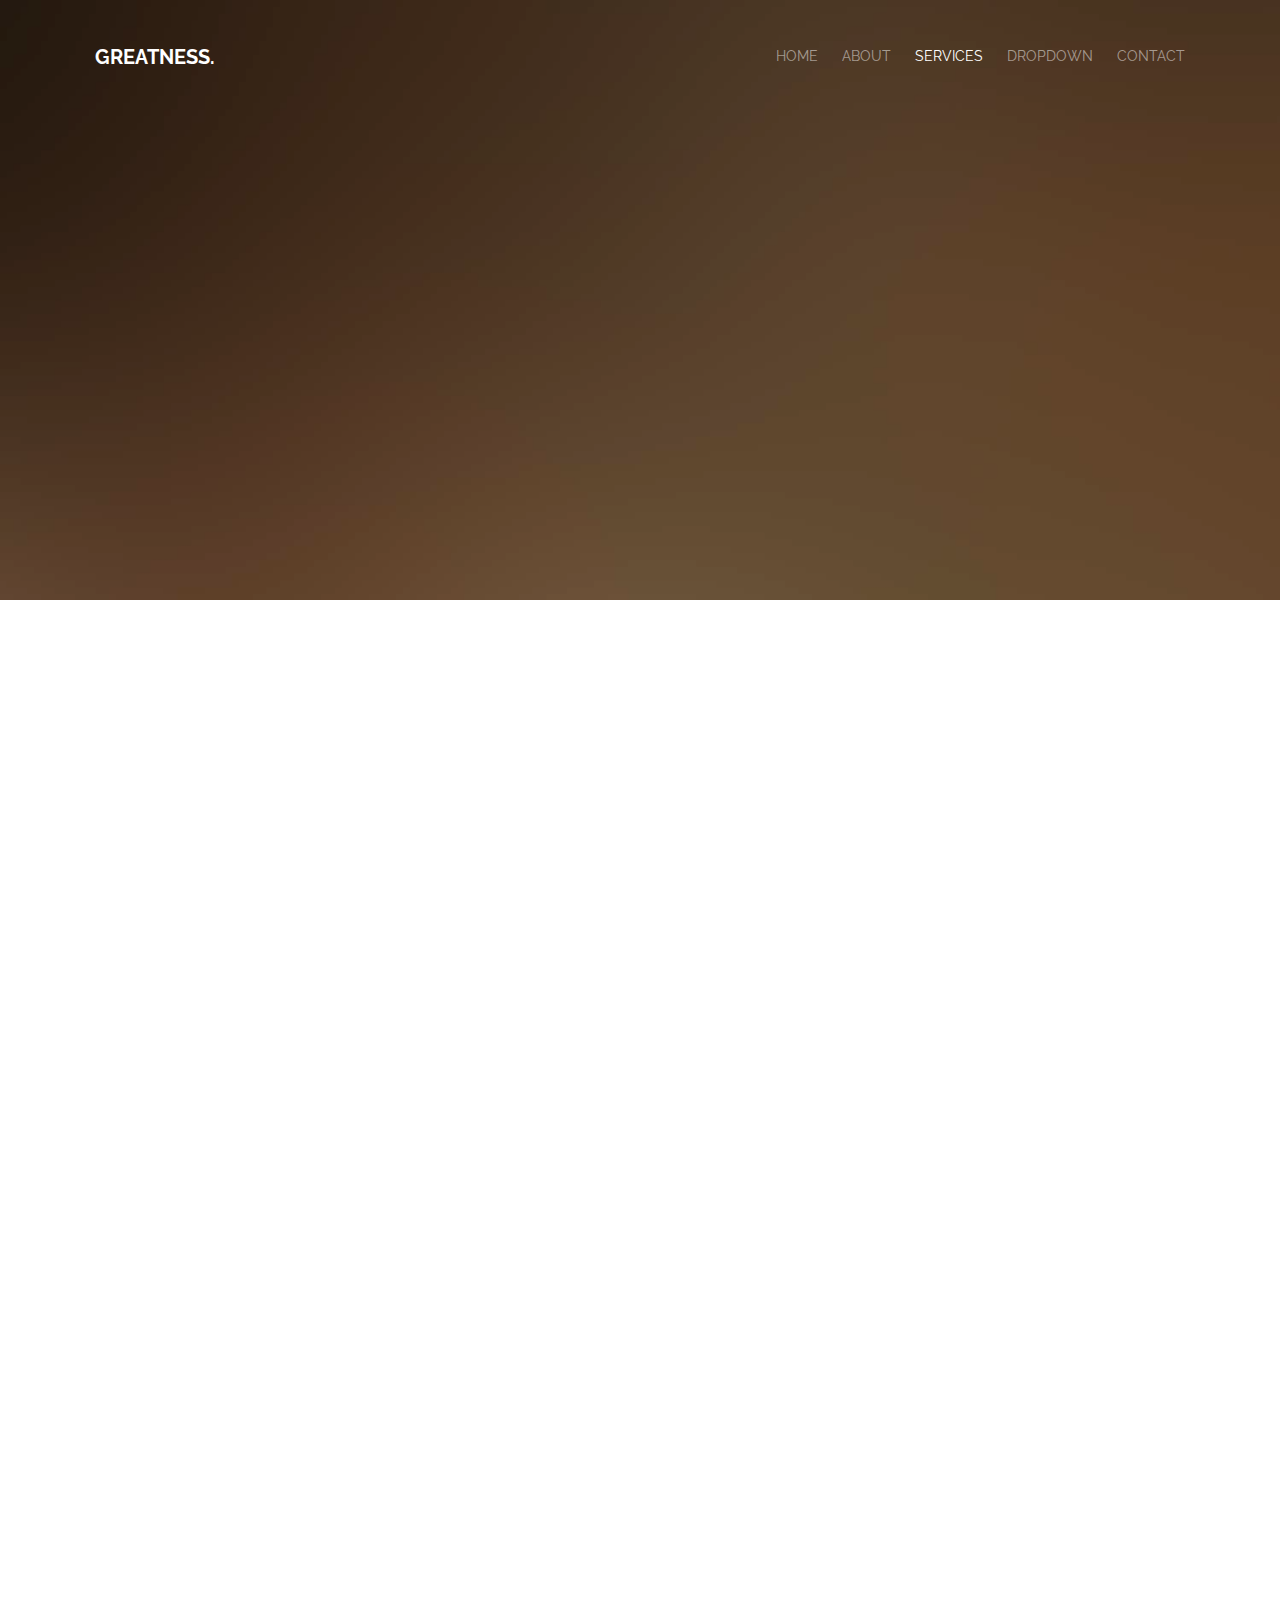
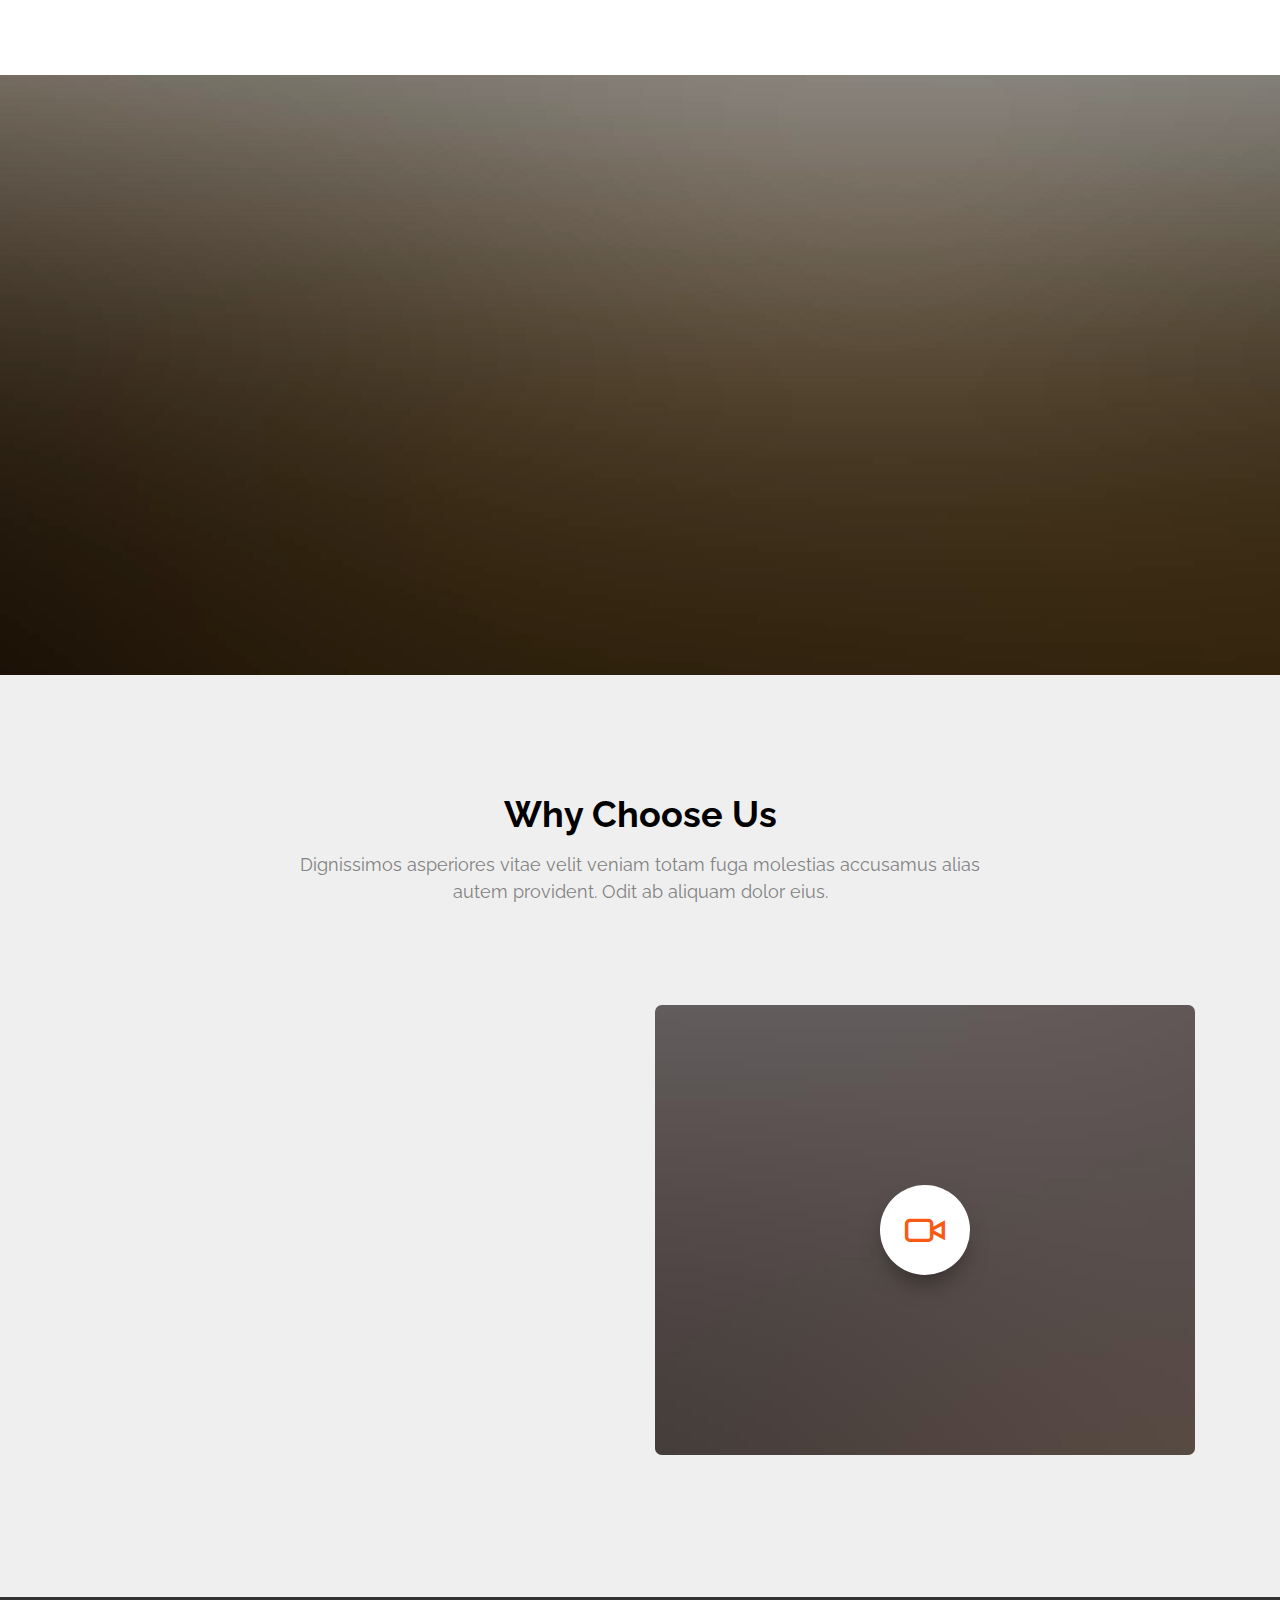
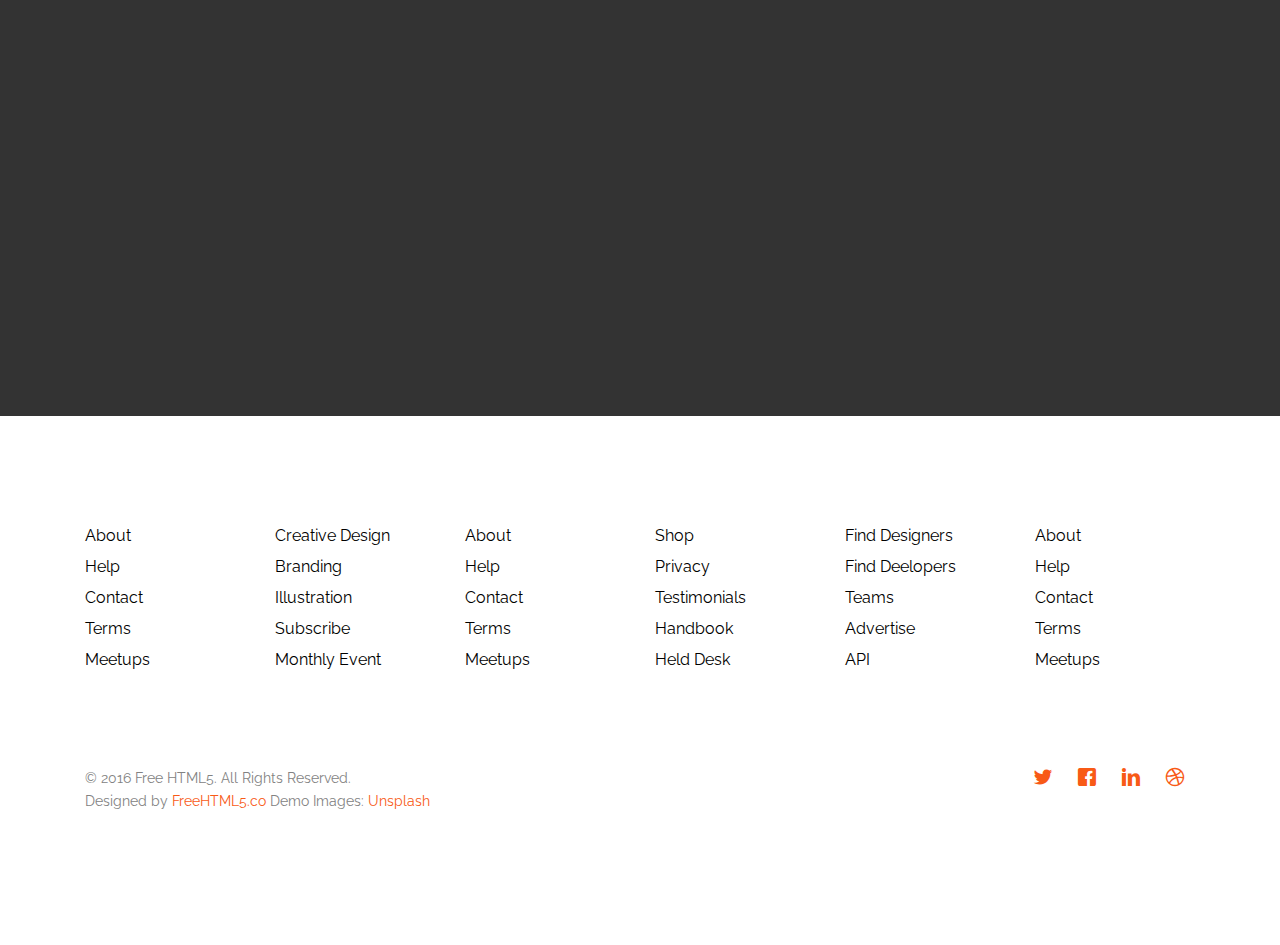
<file: templates/services.html>
<!DOCTYPE HTML>
<!--
	Greatness by FreeHTML5.co
	Twitter: http://twitter.com/fh5co
	URL: http://FreeHTML5.co
-->
<html>
	<head>
	<meta charset="utf-8">
	<meta http-equiv="X-UA-Compatible" content="IE=edge">
	<title>Greatness &mdash; Free Website Template, Free HTML5 Template by FreeHTML5.co</title>
	<meta name="viewport" content="width=device-width, initial-scale=1">
	<meta name="description" content="Free HTML5 Website Template by FreeHTML5.co" />
	<meta name="keywords" content="free website templates, free html5, free template, free bootstrap, free website template, html5, css3, mobile first, responsive" />
	<meta name="author" content="FreeHTML5.co" />

  	<!-- Facebook and Twitter integration -->
	<meta property="og:title" content=""/>
	<meta property="og:image" content=""/>
	<meta property="og:url" content=""/>
	<meta property="og:site_name" content=""/>
	<meta property="og:description" content=""/>
	<meta name="twitter:title" content="" />
	<meta name="twitter:image" content="" />
	<meta name="twitter:url" content="" />
	<meta name="twitter:card" content="" />

	<link href='https://fonts.googleapis.com/css?family=Raleway:400,300,600,400italic,700' rel='stylesheet' type='text/css'>
	
	<!-- Animate.css -->
	<link rel="stylesheet" href="css/animate.css">
	<!-- Icomoon Icon Fonts-->
	<link rel="stylesheet" href="css/icomoon.css">
	<!-- Bootstrap  -->
	<link rel="stylesheet" href="css/bootstrap.css">

	<!-- Magnific Popup -->
	<link rel="stylesheet" href="css/magnific-popup.css">

	<!-- Owl Carousel  -->
	<link rel="stylesheet" href="css/owl.carousel.min.css">
	<link rel="stylesheet" href="css/owl.theme.default.min.css">

	<!-- Theme style  -->
	<link rel="stylesheet" href="css/style.css">

	<!-- Modernizr JS -->
	<script src="js/modernizr-2.6.2.min.js"></script>
	<!-- FOR IE9 below -->
	<!--[if lt IE 9]>
	<script src="js/respond.min.js"></script>
	<![endif]-->

	</head>
	<body>
		
	<div class="gtco-loader"></div>
	
	<div id="page">
	<nav class="gtco-nav" role="navigation">
		<div class="gtco-container">
			<div class="row">
				<div class="col-xs-2">
					<div id="gtco-logo"><a href="index.html">Greatness.</a></div>
				</div>
				<div class="col-xs-10 text-right menu-1">
					<ul>
						<li><a href="index.html">Home</a></li>
						<li><a href="about.html">About</a></li>
						<li class="has-dropdown active">
							<a href="services.html">Services</a>
							<ul class="dropdown">
								<li><a href="#">Web Design</a></li>
								<li><a href="#">eCommerce</a></li>
								<li><a href="#">Branding</a></li>
								<li><a href="#">API</a></li>
							</ul>
						</li>
						<li class="has-dropdown">
							<a href="#">Dropdown</a>
							<ul class="dropdown">
								<li><a href="#">HTML5</a></li>
								<li><a href="#">CSS3</a></li>
								<li><a href="#">Sass</a></li>
								<li><a href="#">jQuery</a></li>
							</ul>
						</li>
						<li><a href="contact.html">Contact</a></li>
					</ul>
				</div>
			</div>
			
		</div>
	</nav>

	<header id="gtco-header" class="gtco-cover gtco-cover-sm" role="banner" style="background-image:url(images/img_bg_1.jpg);">
		<div class="overlay"></div>
		<div class="gtco-container">
			<div class="row">
				<div class="col-md-8 col-md-offset-2 text-center">
					<div class="display-t">
						<div class="display-tc animate-box" data-animate-effect="fadeIn">
							<h1>Our Services</h1>a></h2>
						</div>
					</div>
				</div>
			</div>
		</div>
	</header>
	
	<div id="gtco-features">
		<div class="gtco-container">
			<div class="row">
				<div class="col-md-4 col-sm-4 animate-box" data-animate-effect="fadeIn">
					<div class="feature-center">
						<span class="icon">
							<i class="icon-eye"></i>
						</span>
						<h3>Retina Ready</h3>
						<p>Dignissimos asperiores vitae velit veniam totam fuga molestias accusamus alias autem provident. Odit ab aliquam dolor eius.</p>
						<p><a href="#" class="btn btn-primary btn-outline">Learn More</a></p>
					</div>
				</div>
				<div class="col-md-4 col-sm-4 animate-box" data-animate-effect="fadeIn">
					<div class="feature-center">
						<span class="icon">
							<i class="icon-command"></i>
						</span>
						<h3>Fully Responsive</h3>
						<p>Dignissimos asperiores vitae velit veniam totam fuga molestias accusamus alias autem provident. Odit ab aliquam dolor eius.</p>
						<p><a href="#" class="btn btn-primary btn-outline">Learn More</a></p>
					</div>
				</div>
				<div class="col-md-4 col-sm-4 animate-box" data-animate-effect="fadeIn">
					<div class="feature-center">
						<span class="icon">
							<i class="icon-power"></i>
						</span>
						<h3>Web Starter</h3>
						<p>Dignissimos asperiores vitae velit veniam totam fuga molestias accusamus alias autem provident. Odit ab aliquam dolor eius.</p>
						<p><a href="#" class="btn btn-primary btn-outline">Learn More</a></p>
					</div>
				</div>

				<div class="col-md-4 col-sm-4 animate-box" data-animate-effect="fadeIn">
					<div class="feature-center">
						<span class="icon">
							<i class="icon-eye"></i>
						</span>
						<h3>Retina Ready</h3>
						<p>Dignissimos asperiores vitae velit veniam totam fuga molestias accusamus alias autem provident. Odit ab aliquam dolor eius.</p>
						<p><a href="#" class="btn btn-primary btn-outline">Learn More</a></p>
					</div>
				</div>
				<div class="col-md-4 col-sm-4 animate-box" data-animate-effect="fadeIn">
					<div class="feature-center">
						<span class="icon">
							<i class="icon-command"></i>
						</span>
						<h3>Fully Responsive</h3>
						<p>Dignissimos asperiores vitae velit veniam totam fuga molestias accusamus alias autem provident. Odit ab aliquam dolor eius.</p>
						<p><a href="#" class="btn btn-primary btn-outline">Learn More</a></p>
					</div>
				</div>
				<div class="col-md-4 col-sm-4 animate-box" data-animate-effect="fadeIn">
					<div class="feature-center">
						<span class="icon">
							<i class="icon-power"></i>
						</span>
						<h3>Web Starter</h3>
						<p>Dignissimos asperiores vitae velit veniam totam fuga molestias accusamus alias autem provident. Odit ab aliquam dolor eius.</p>
						<p><a href="#" class="btn btn-primary btn-outline">Learn More</a></p>
					</div>
				</div>

			</div>


		</div>
	</div>


	<div class="gtco-cover gtco-cover-sm" style="background-image:url(images/img_bg_3.jpg);">
		<div class="overlay"></div>
		<div class="gtco-container">
			<div class="row">
				<div class="col-md-8 col-md-offset-2 text-center">
					<div class="display-t">
						<div class="display-tc animate-box" data-animate-effect="fadeIn">
							<h1>Keep it simple</h1>
							<h2>Free html5 templates Made by <a href="http://FreeHTML5.co" target="_blank">FreeHTML5.co</a></h2>
						</div>
					</div>
				</div>
			</div>
		</div>
	</div>
	
	<div id="gtco-features-2">
		<div class="gtco-container">
			<div class="row">
				<div class="col-md-8 col-md-offset-2 text-center gtco-heading">
					<h2>Why Choose Us</h2>
					<p>Dignissimos asperiores vitae velit veniam totam fuga molestias accusamus alias autem provident. Odit ab aliquam dolor eius.</p>
				</div>
			</div>
			<div class="row">
				<div class="col-md-6">
					<div class="feature-left animate-box" data-animate-effect="fadeInLeft">
						<span class="icon">
							<i class="icon-check"></i>
						</span>
						<div class="feature-copy">
							<h3>Retina Ready</h3>
							<p>Facilis ipsum reprehenderit nemo molestias. Aut cum mollitia reprehenderit. Eos cumque dicta adipisci architecto culpa amet.</p>
						</div>
					</div>

					<div class="feature-left animate-box" data-animate-effect="fadeInLeft">
						<span class="icon">
							<i class="icon-check"></i>
						</span>
						<div class="feature-copy">
							<h3>Fully Responsive</h3>
							<p>Facilis ipsum reprehenderit nemo molestias. Aut cum mollitia reprehenderit. Eos cumque dicta adipisci architecto culpa amet.</p>
						</div>
					</div>

					<div class="feature-left animate-box" data-animate-effect="fadeInLeft">
						<span class="icon">
							<i class="icon-check"></i>
						</span>
						<div class="feature-copy">
							<h3>Ready To Use</h3>
							<p>Facilis ipsum reprehenderit nemo molestias. Aut cum mollitia reprehenderit. Eos cumque dicta adipisci architecto culpa amet.</p>
						</div>
					</div>

				</div>

				<div class="col-md-6">
					<div class="gtco-video gtco-bg" style="background-image: url(images/img_1.jpg); ">
						<a href="https://vimeo.com/channels/staffpicks/93951774" class="popup-vimeo"><i class="icon-video"></i></a>
						<div class="overlay"></div>
					</div>
				</div>
			</div>
		</div>
	</div>


	<div id="gtco-subscribe">
		<div class="gtco-container">
			<div class="row animate-box">
				<div class="col-md-8 col-md-offset-2 text-center gtco-heading">
					<h2>Subscribe</h2>
					<p>Be the first to know about the new templates.</p>
				</div>
			</div>
			<div class="row animate-box">
				<div class="col-md-12">
					<form class="form-inline">
						<div class="col-md-4 col-sm-4">
							<div class="form-group">
								<label for="email" class="sr-only">Email</label>
								<input type="email" class="form-control" id="email" placeholder="Your email">
							</div>
						</div>
						<div class="col-md-4 col-sm-4">
							<div class="form-group">
								<label for="name" class="sr-only">Name</label>
								<input type="text" class="form-control" id="name" placeholder="Your name">
							</div>
						</div>
						<div class="col-md-4 col-sm-4">
							<button type="submit" class="btn btn-default btn-block">Subscribe</button>
						</div>
					</form>
				</div>
			</div>
		</div>
	</div>

	<footer id="gtco-footer" role="contentinfo">
		<div class="gtco-container">
			<div class="row row-pb-md">
				<div class="col-md-2 col-sm-4 col-xs-6 ">
					<ul class="gtco-footer-links">
						<li><a href="#">About</a></li>
						<li><a href="#">Help</a></li>
						<li><a href="#">Contact</a></li>
						<li><a href="#">Terms</a></li>
						<li><a href="#">Meetups</a></li>
					</ul>
				</div>
				<div class="col-md-2 col-sm-4 col-xs-6">
					<ul class="gtco-footer-links">
						<li><a href="#">Creative Design</a></li>
						<li><a href="#">Branding</a></li>
						<li><a href="#">Illustration</a></li>
						<li><a href="#">Subscribe</a></li>
						<li><a href="#">Monthly Event</a></li>
					</ul>
				</div>
				
				<div class="clearfix visible-xs-block"></div>

				<div class="col-md-2 col-sm-4 col-xs-6">
					<ul class="gtco-footer-links">
						<li><a href="#">About</a></li>
						<li><a href="#">Help</a></li>
						<li><a href="#">Contact</a></li>
						<li><a href="#">Terms</a></li>
						<li><a href="#">Meetups</a></li>
					</ul>
				</div>

				<div class="clearfix visible-sm-block"></div>

				<div class="col-md-2 col-sm-4 col-xs-6">
					<ul class="gtco-footer-links">
						<li><a href="#">Shop</a></li>
						<li><a href="#">Privacy</a></li>
						<li><a href="#">Testimonials</a></li>
						<li><a href="#">Handbook</a></li>
						<li><a href="#">Held Desk</a></li>
					</ul>
				</div>

				<div class="clearfix visible-xs-block"></div>

				<div class="col-md-2 col-sm-4 col-xs-6">
					<ul class="gtco-footer-links">
						<li><a href="#">Find Designers</a></li>
						<li><a href="#">Find Deelopers</a></li>
						<li><a href="#">Teams</a></li>
						<li><a href="#">Advertise</a></li>
						<li><a href="#">API</a></li>
					</ul>
				</div>

				<div class="col-md-2 col-sm-4 col-xs-6">
					<ul class="gtco-footer-links">
						<li><a href="#">About</a></li>
						<li><a href="#">Help</a></li>
						<li><a href="#">Contact</a></li>
						<li><a href="#">Terms</a></li>
						<li><a href="#">Meetups</a></li>
					</ul>
				</div>
				
			</div>

			<div class="row copyright">
				<div class="col-md-12">
					<p class="pull-left">
						<small class="block">&copy; 2016 Free HTML5. All Rights Reserved.</small> 
						<small class="block">Designed by <a href="http://FreeHTML5.co/" target="_blank">FreeHTML5.co</a> Demo Images: <a href="http://unsplash.co/" target="_blank">Unsplash</a></small>
					</p>
					<p class="pull-right">
						<ul class="gtco-social-icons pull-right">
							<li><a href="#"><i class="icon-twitter"></i></a></li>
							<li><a href="#"><i class="icon-facebook"></i></a></li>
							<li><a href="#"><i class="icon-linkedin"></i></a></li>
							<li><a href="#"><i class="icon-dribbble"></i></a></li>
						</ul>
					</p>
				</div>
			</div>

		</div>
	</footer>
	</div>

	<div class="gototop js-top">
		<a href="#" class="js-gotop"><i class="icon-arrow-up"></i></a>
	</div>
	
	<!-- jQuery -->
	<script src="js/jquery.min.js"></script>
	<!-- jQuery Easing -->
	<script src="js/jquery.easing.1.3.js"></script>
	<!-- Bootstrap -->
	<script src="js/bootstrap.min.js"></script>
	<!-- Waypoints -->
	<script src="js/jquery.waypoints.min.js"></script>
	<!-- Carousel -->
	<script src="js/owl.carousel.min.js"></script>
	<!-- countTo -->
	<script src="js/jquery.countTo.js"></script>
	<!-- Magnific Popup -->
	<script src="js/jquery.magnific-popup.min.js"></script>
	<script src="js/magnific-popup-options.js"></script>
	<!-- Main -->
	<script src="js/main.js"></script>

	</body>
</html>
</file>
<file: templates/css/icomoon.css>
@font-face {
  font-family: 'icomoon';
  src:  url('../fonts/icomoon/icomoon.eot?6iuir');
  src:  url('../fonts/icomoon/icomoon.eot?6iuir#iefix') format('embedded-opentype'),
    url('../fonts/icomoon/icomoon.ttf?6iuir') format('truetype'),
    url('../fonts/icomoon/icomoon.woff?6iuir') format('woff'),
    url('../fonts/icomoon/icomoon.svg?6iuir#icomoon') format('svg');
  font-weight: normal;
  font-style: normal;
}

[class^="icon-"], [class*=" icon-"] {
  /* use !important to prevent issues with browser extensions that change fonts */
  font-family: 'icomoon' !important;
  speak: none;
  font-style: normal;
  font-weight: normal;
  font-variant: normal;
  text-transform: none;
  line-height: 1;

  /* Better Font Rendering =========== */
  -webkit-font-smoothing: antialiased;
  -moz-osx-font-smoothing: grayscale;
}

.icon-eye:before {
  content: "\e000";
}
.icon-paper-clip:before {
  content: "\e001";
}
.icon-mail:before {
  content: "\e002";
}
.icon-toggle:before {
  content: "\e003";
}
.icon-layout:before {
  content: "\e004";
}
.icon-link:before {
  content: "\e005";
}
.icon-bell:before {
  content: "\e006";
}
.icon-lock:before {
  content: "\e007";
}
.icon-unlock:before {
  content: "\e008";
}
.icon-ribbon:before {
  content: "\e009";
}
.icon-image:before {
  content: "\e010";
}
.icon-signal:before {
  content: "\e011";
}
.icon-target:before {
  content: "\e012";
}
.icon-clipboard:before {
  content: "\e013";
}
.icon-clock:before {
  content: "\e014";
}
.icon-watch:before {
  content: "\e015";
}
.icon-air-play:before {
  content: "\e016";
}
.icon-camera:before {
  content: "\e017";
}
.icon-video:before {
  content: "\e018";
}
.icon-disc:before {
  content: "\e019";
}
.icon-printer:before {
  content: "\e020";
}
.icon-monitor:before {
  content: "\e021";
}
.icon-server:before {
  content: "\e022";
}
.icon-cog:before {
  content: "\e023";
}
.icon-heart:before {
  content: "\e024";
}
.icon-paragraph:before {
  content: "\e025";
}
.icon-align-justify:before {
  content: "\e026";
}
.icon-align-left:before {
  content: "\e027";
}
.icon-align-center:before {
  content: "\e028";
}
.icon-align-right:before {
  content: "\e029";
}
.icon-book:before {
  content: "\e030";
}
.icon-layers:before {
  content: "\e031";
}
.icon-stack:before {
  content: "\e032";
}
.icon-stack-2:before {
  content: "\e033";
}
.icon-paper:before {
  content: "\e034";
}
.icon-paper-stack:before {
  content: "\e035";
}
.icon-search:before {
  content: "\e036";
}
.icon-zoom-in:before {
  content: "\e037";
}
.icon-zoom-out:before {
  content: "\e038";
}
.icon-reply:before {
  content: "\e039";
}
.icon-circle-plus:before {
  content: "\e040";
}
.icon-circle-minus:before {
  content: "\e041";
}
.icon-circle-check:before {
  content: "\e042";
}
.icon-circle-cross:before {
  content: "\e043";
}
.icon-square-plus:before {
  content: "\e044";
}
.icon-square-minus:before {
  content: "\e045";
}
.icon-square-check:before {
  content: "\e046";
}
.icon-square-cross:before {
  content: "\e047";
}
.icon-microphone:before {
  content: "\e048";
}
.icon-record:before {
  content: "\e049";
}
.icon-skip-back:before {
  content: "\e050";
}
.icon-rewind:before {
  content: "\e051";
}
.icon-play:before {
  content: "\e052";
}
.icon-pause:before {
  content: "\e053";
}
.icon-stop:before {
  content: "\e054";
}
.icon-fast-forward:before {
  content: "\e055";
}
.icon-skip-forward:before {
  content: "\e056";
}
.icon-shuffle:before {
  content: "\e057";
}
.icon-repeat:before {
  content: "\e058";
}
.icon-folder:before {
  content: "\e059";
}
.icon-umbrella:before {
  content: "\e060";
}
.icon-moon:before {
  content: "\e061";
}
.icon-thermometer:before {
  content: "\e062";
}
.icon-drop:before {
  content: "\e063";
}
.icon-sun:before {
  content: "\e064";
}
.icon-cloud:before {
  content: "\e065";
}
.icon-cloud-upload:before {
  content: "\e066";
}
.icon-cloud-download:before {
  content: "\e067";
}
.icon-upload:before {
  content: "\e068";
}
.icon-download:before {
  content: "\e069";
}
.icon-location:before {
  content: "\e070";
}
.icon-location-2:before {
  content: "\e071";
}
.icon-map:before {
  content: "\e072";
}
.icon-battery:before {
  content: "\e073";
}
.icon-head:before {
  content: "\e074";
}
.icon-briefcase:before {
  content: "\e075";
}
.icon-speech-bubble:before {
  content: "\e076";
}
.icon-anchor:before {
  content: "\e077";
}
.icon-globe:before {
  content: "\e078";
}
.icon-box:before {
  content: "\e079";
}
.icon-reload:before {
  content: "\e080";
}
.icon-share:before {
  content: "\e081";
}
.icon-marquee:before {
  content: "\e082";
}
.icon-marquee-plus:before {
  content: "\e083";
}
.icon-marquee-minus:before {
  content: "\e084";
}
.icon-tag:before {
  content: "\e085";
}
.icon-power:before {
  content: "\e086";
}
.icon-command:before {
  content: "\e087";
}
.icon-alt:before {
  content: "\e088";
}
.icon-esc:before {
  content: "\e089";
}
.icon-bar-graph:before {
  content: "\e090";
}
.icon-bar-graph-2:before {
  content: "\e091";
}
.icon-pie-graph:before {
  content: "\e092";
}
.icon-star:before {
  content: "\e093";
}
.icon-arrow-left:before {
  content: "\e094";
}
.icon-arrow-right:before {
  content: "\e095";
}
.icon-arrow-up:before {
  content: "\e096";
}
.icon-arrow-down:before {
  content: "\e097";
}
.icon-volume:before {
  content: "\e098";
}
.icon-mute:before {
  content: "\e099";
}
.icon-content-right:before {
  content: "\e100";
}
.icon-content-left:before {
  content: "\e101";
}
.icon-grid:before {
  content: "\e102";
}
.icon-grid-2:before {
  content: "\e103";
}
.icon-columns:before {
  content: "\e104";
}
.icon-loader:before {
  content: "\e105";
}
.icon-bag:before {
  content: "\e106";
}
.icon-ban:before {
  content: "\e107";
}
.icon-flag:before {
  content: "\e108";
}
.icon-trash:before {
  content: "\e109";
}
.icon-expand:before {
  content: "\e110";
}
.icon-contract:before {
  content: "\e111";
}
.icon-maximize:before {
  content: "\e112";
}
.icon-minimize:before {
  content: "\e113";
}
.icon-plus:before {
  content: "\e114";
}
.icon-minus:before {
  content: "\e115";
}
.icon-check:before {
  content: "\e116";
}
.icon-cross:before {
  content: "\e117";
}
.icon-move:before {
  content: "\e118";
}
.icon-delete:before {
  content: "\e119";
}
.icon-menu:before {
  content: "\e120";
}
.icon-archive:before {
  content: "\e121";
}
.icon-inbox:before {
  content: "\e122";
}
.icon-outbox:before {
  content: "\e123";
}
.icon-file:before {
  content: "\e124";
}
.icon-file-add:before {
  content: "\e125";
}
.icon-file-subtract:before {
  content: "\e126";
}
.icon-help:before {
  content: "\e127";
}
.icon-open:before {
  content: "\e128";
}
.icon-ellipsis:before {
  content: "\e129";
}
.icon-add-to-list:before {
  content: "\e900";
}
.icon-classic-computer:before {
  content: "\e901";
}
.icon-controller-fast-backward:before {
  content: "\e902";
}
.icon-creative-commons-attribution:before {
  content: "\e903";
}
.icon-creative-commons-noderivs:before {
  content: "\e904";
}
.icon-creative-commons-noncommercial-eu:before {
  content: "\e905";
}
.icon-creative-commons-noncommercial-us:before {
  content: "\e906";
}
.icon-creative-commons-public-domain:before {
  content: "\e907";
}
.icon-creative-commons-remix:before {
  content: "\e908";
}
.icon-creative-commons-share:before {
  content: "\e909";
}
.icon-creative-commons-sharealike:before {
  content: "\e90a";
}
.icon-creative-commons:before {
  content: "\e90b";
}
.icon-document-landscape:before {
  content: "\e90c";
}
.icon-remove-user:before {
  content: "\e90d";
}
.icon-warning:before {
  content: "\e90e";
}
.icon-arrow-bold-down:before {
  content: "\e90f";
}
.icon-arrow-bold-left:before {
  content: "\e910";
}
.icon-arrow-bold-right:before {
  content: "\e911";
}
.icon-arrow-bold-up:before {
  content: "\e912";
}
.icon-arrow-down2:before {
  content: "\e913";
}
.icon-arrow-left2:before {
  content: "\e914";
}
.icon-arrow-long-down:before {
  content: "\e915";
}
.icon-arrow-long-left:before {
  content: "\e916";
}
.icon-arrow-long-right:before {
  content: "\e917";
}
.icon-arrow-long-up:before {
  content: "\e918";
}
.icon-arrow-right2:before {
  content: "\e919";
}
.icon-arrow-up2:before {
  content: "\e91a";
}
.icon-arrow-with-circle-down:before {
  content: "\e91b";
}
.icon-arrow-with-circle-left:before {
  content: "\e91c";
}
.icon-arrow-with-circle-right:before {
  content: "\e91d";
}
.icon-arrow-with-circle-up:before {
  content: "\e91e";
}
.icon-bookmark:before {
  content: "\e91f";
}
.icon-bookmarks:before {
  content: "\e920";
}
.icon-chevron-down:before {
  content: "\e921";
}
.icon-chevron-left:before {
  content: "\e922";
}
.icon-chevron-right:before {
  content: "\e923";
}
.icon-chevron-small-down:before {
  content: "\e924";
}
.icon-chevron-small-left:before {
  content: "\e925";
}
.icon-chevron-small-right:before {
  content: "\e926";
}
.icon-chevron-small-up:before {
  content: "\e927";
}
.icon-chevron-thin-down:before {
  content: "\e928";
}
.icon-chevron-thin-left:before {
  content: "\e929";
}
.icon-chevron-thin-right:before {
  content: "\e92a";
}
.icon-chevron-thin-up:before {
  content: "\e92b";
}
.icon-chevron-up:before {
  content: "\e92c";
}
.icon-chevron-with-circle-down:before {
  content: "\e92d";
}
.icon-chevron-with-circle-left:before {
  content: "\e92e";
}
.icon-chevron-with-circle-right:before {
  content: "\e92f";
}
.icon-chevron-with-circle-up:before {
  content: "\e930";
}
.icon-cloud2:before {
  content: "\e931";
}
.icon-controller-fast-forward:before {
  content: "\e932";
}
.icon-controller-jump-to-start:before {
  content: "\e933";
}
.icon-controller-next:before {
  content: "\e934";
}
.icon-controller-paus:before {
  content: "\e935";
}
.icon-controller-play:before {
  content: "\e936";
}
.icon-controller-record:before {
  content: "\e937";
}
.icon-controller-stop:before {
  content: "\e938";
}
.icon-controller-volume:before {
  content: "\e939";
}
.icon-dot-single:before {
  content: "\e93a";
}
.icon-dots-three-horizontal:before {
  content: "\e93b";
}
.icon-dots-three-vertical:before {
  content: "\e93c";
}
.icon-dots-two-horizontal:before {
  content: "\e93d";
}
.icon-dots-two-vertical:before {
  content: "\e93e";
}
.icon-download2:before {
  content: "\e93f";
}
.icon-emoji-flirt:before {
  content: "\e940";
}
.icon-flow-branch:before {
  content: "\e941";
}
.icon-flow-cascade:before {
  content: "\e942";
}
.icon-flow-line:before {
  content: "\e943";
}
.icon-flow-parallel:before {
  content: "\e944";
}
.icon-flow-tree:before {
  content: "\e945";
}
.icon-install:before {
  content: "\e946";
}
.icon-layers2:before {
  content: "\e947";
}
.icon-open-book:before {
  content: "\e948";
}
.icon-resize-100:before {
  content: "\e949";
}
.icon-resize-full-screen:before {
  content: "\e94a";
}
.icon-save:before {
  content: "\e94b";
}
.icon-select-arrows:before {
  content: "\e94c";
}
.icon-sound-mute:before {
  content: "\e94d";
}
.icon-sound:before {
  content: "\e94e";
}
.icon-trash2:before {
  content: "\e94f";
}
.icon-triangle-down:before {
  content: "\e950";
}
.icon-triangle-left:before {
  content: "\e951";
}
.icon-triangle-right:before {
  content: "\e952";
}
.icon-triangle-up:before {
  content: "\e953";
}
.icon-uninstall:before {
  content: "\e954";
}
.icon-upload-to-cloud:before {
  content: "\e955";
}
.icon-upload2:before {
  content: "\e956";
}
.icon-add-user:before {
  content: "\e957";
}
.icon-address:before {
  content: "\e958";
}
.icon-adjust:before {
  content: "\e959";
}
.icon-air:before {
  content: "\e95a";
}
.icon-aircraft-landing:before {
  content: "\e95b";
}
.icon-aircraft-take-off:before {
  content: "\e95c";
}
.icon-aircraft:before {
  content: "\e95d";
}
.icon-align-bottom:before {
  content: "\e95e";
}
.icon-align-horizontal-middle:before {
  content: "\e95f";
}
.icon-align-left2:before {
  content: "\e960";
}
.icon-align-right2:before {
  content: "\e961";
}
.icon-align-top:before {
  content: "\e962";
}
.icon-align-vertical-middle:before {
  content: "\e963";
}
.icon-archive2:before {
  content: "\e964";
}
.icon-area-graph:before {
  content: "\e965";
}
.icon-attachment:before {
  content: "\e966";
}
.icon-awareness-ribbon:before {
  content: "\e967";
}
.icon-back-in-time:before {
  content: "\e968";
}
.icon-back:before {
  content: "\e969";
}
.icon-bar-graph2:before {
  content: "\e96a";
}
.icon-battery2:before {
  content: "\e96b";
}
.icon-beamed-note:before {
  content: "\e96c";
}
.icon-bell2:before {
  content: "\e96d";
}
.icon-blackboard:before {
  content: "\e96e";
}
.icon-block:before {
  content: "\e96f";
}
.icon-book2:before {
  content: "\e970";
}
.icon-bowl:before {
  content: "\e971";
}
.icon-box2:before {
  content: "\e972";
}
.icon-briefcase2:before {
  content: "\e973";
}
.icon-browser:before {
  content: "\e974";
}
.icon-brush:before {
  content: "\e975";
}
.icon-bucket:before {
  content: "\e976";
}
.icon-cake:before {
  content: "\e977";
}
.icon-calculator:before {
  content: "\e978";
}
.icon-calendar:before {
  content: "\e979";
}
.icon-camera2:before {
  content: "\e97a";
}
.icon-ccw:before {
  content: "\e97b";
}
.icon-chat:before {
  content: "\e97c";
}
.icon-check2:before {
  content: "\e97d";
}
.icon-circle-with-cross:before {
  content: "\e97e";
}
.icon-circle-with-minus:before {
  content: "\e97f";
}
.icon-circle-with-plus:before {
  content: "\e980";
}
.icon-circle:before {
  content: "\e981";
}
.icon-circular-graph:before {
  content: "\e982";
}
.icon-clapperboard:before {
  content: "\e983";
}
.icon-clipboard2:before {
  content: "\e984";
}
.icon-clock2:before {
  content: "\e985";
}
.icon-code:before {
  content: "\e986";
}
.icon-cog2:before {
  content: "\e987";
}
.icon-colours:before {
  content: "\e988";
}
.icon-compass:before {
  content: "\e989";
}
.icon-copy:before {
  content: "\e98a";
}
.icon-credit-card:before {
  content: "\e98b";
}
.icon-credit:before {
  content: "\e98c";
}
.icon-cross2:before {
  content: "\e98d";
}
.icon-cup:before {
  content: "\e98e";
}
.icon-cw:before {
  content: "\e98f";
}
.icon-cycle:before {
  content: "\e990";
}
.icon-database:before {
  content: "\e991";
}
.icon-dial-pad:before {
  content: "\e992";
}
.icon-direction:before {
  content: "\e993";
}
.icon-document:before {
  content: "\e994";
}
.icon-documents:before {
  content: "\e995";
}
.icon-drink:before {
  content: "\e996";
}
.icon-drive:before {
  content: "\e997";
}
.icon-drop2:before {
  content: "\e998";
}
.icon-edit:before {
  content: "\e999";
}
.icon-email:before {
  content: "\e99a";
}
.icon-emoji-happy:before {
  content: "\e99b";
}
.icon-emoji-neutral:before {
  content: "\e99c";
}
.icon-emoji-sad:before {
  content: "\e99d";
}
.icon-erase:before {
  content: "\e99e";
}
.icon-eraser:before {
  content: "\e99f";
}
.icon-export:before {
  content: "\e9a0";
}
.icon-eye2:before {
  content: "\e9a1";
}
.icon-feather:before {
  content: "\e9a2";
}
.icon-flag2:before {
  content: "\e9a3";
}
.icon-flash:before {
  content: "\e9a4";
}
.icon-flashlight:before {
  content: "\e9a5";
}
.icon-flat-brush:before {
  content: "\e9a6";
}
.icon-folder-images:before {
  content: "\e9a7";
}
.icon-folder-music:before {
  content: "\e9a8";
}
.icon-folder-video:before {
  content: "\e9a9";
}
.icon-folder2:before {
  content: "\e9aa";
}
.icon-forward:before {
  content: "\e9ab";
}
.icon-funnel:before {
  content: "\e9ac";
}
.icon-game-controller:before {
  content: "\e9ad";
}
.icon-gauge:before {
  content: "\e9ae";
}
.icon-globe2:before {
  content: "\e9af";
}
.icon-graduation-cap:before {
  content: "\e9b0";
}
.icon-grid2:before {
  content: "\e9b1";
}
.icon-hair-cross:before {
  content: "\e9b2";
}
.icon-hand:before {
  content: "\e9b3";
}
.icon-heart-outlined:before {
  content: "\e9b4";
}
.icon-heart2:before {
  content: "\e9b5";
}
.icon-help-with-circle:before {
  content: "\e9b6";
}
.icon-help2:before {
  content: "\e9b7";
}
.icon-home:before {
  content: "\e9b8";
}
.icon-hour-glass:before {
  content: "\e9b9";
}
.icon-image-inverted:before {
  content: "\e9ba";
}
.icon-image2:before {
  content: "\e9bb";
}
.icon-images:before {
  content: "\e9bc";
}
.icon-inbox2:before {
  content: "\e9bd";
}
.icon-infinity:before {
  content: "\e9be";
}
.icon-info-with-circle:before {
  content: "\e9bf";
}
.icon-info:before {
  content: "\e9c0";
}
.icon-key:before {
  content: "\e9c1";
}
.icon-keyboard:before {
  content: "\e9c2";
}
.icon-lab-flask:before {
  content: "\e9c3";
}
.icon-landline:before {
  content: "\e9c4";
}
.icon-language:before {
  content: "\e9c5";
}
.icon-laptop:before {
  content: "\e9c6";
}
.icon-leaf:before {
  content: "\e9c7";
}
.icon-level-down:before {
  content: "\e9c8";
}
.icon-level-up:before {
  content: "\e9c9";
}
.icon-lifebuoy:before {
  content: "\e9ca";
}
.icon-light-bulb:before {
  content: "\e9cb";
}
.icon-light-down:before {
  content: "\e9cc";
}
.icon-light-up:before {
  content: "\e9cd";
}
.icon-line-graph:before {
  content: "\e9ce";
}
.icon-link2:before {
  content: "\e9cf";
}
.icon-list:before {
  content: "\e9d0";
}
.icon-location-pin:before {
  content: "\e9d1";
}
.icon-location2:before {
  content: "\e9d2";
}
.icon-lock-open:before {
  content: "\e9d3";
}
.icon-lock2:before {
  content: "\e9d4";
}
.icon-log-out:before {
  content: "\e9d5";
}
.icon-login:before {
  content: "\e9d6";
}
.icon-loop:before {
  content: "\e9d7";
}
.icon-magnet:before {
  content: "\e9d8";
}
.icon-magnifying-glass:before {
  content: "\e9d9";
}
.icon-mail2:before {
  content: "\e9da";
}
.icon-man:before {
  content: "\e9db";
}
.icon-map2:before {
  content: "\e9dc";
}
.icon-mask:before {
  content: "\e9dd";
}
.icon-medal:before {
  content: "\e9de";
}
.icon-megaphone:before {
  content: "\e9df";
}
.icon-menu2:before {
  content: "\e9e0";
}
.icon-message:before {
  content: "\e9e1";
}
.icon-mic:before {
  content: "\e9e2";
}
.icon-minus2:before {
  content: "\e9e3";
}
.icon-mobile:before {
  content: "\e9e4";
}
.icon-modern-mic:before {
  content: "\e9e5";
}
.icon-moon2:before {
  content: "\e9e6";
}
.icon-mouse:before {
  content: "\e9e7";
}
.icon-music:before {
  content: "\e9e8";
}
.icon-network:before {
  content: "\e9e9";
}
.icon-new-message:before {
  content: "\e9ea";
}
.icon-new:before {
  content: "\e9eb";
}
.icon-news:before {
  content: "\e9ec";
}
.icon-note:before {
  content: "\e9ed";
}
.icon-notification:before {
  content: "\e9ee";
}
.icon-old-mobile:before {
  content: "\e9ef";
}
.icon-old-phone:before {
  content: "\e9f0";
}
.icon-palette:before {
  content: "\e9f1";
}
.icon-paper-plane:before {
  content: "\e9f2";
}
.icon-pencil:before {
  content: "\e9f3";
}
.icon-phone:before {
  content: "\e9f4";
}
.icon-pie-chart:before {
  content: "\e9f5";
}
.icon-pin:before {
  content: "\e9f6";
}
.icon-plus2:before {
  content: "\e9f7";
}
.icon-popup:before {
  content: "\e9f8";
}
.icon-power-plug:before {
  content: "\e9f9";
}
.icon-price-ribbon:before {
  content: "\e9fa";
}
.icon-price-tag:before {
  content: "\e9fb";
}
.icon-print:before {
  content: "\e9fc";
}
.icon-progress-empty:before {
  content: "\e9fd";
}
.icon-progress-full:before {
  content: "\e9fe";
}
.icon-progress-one:before {
  content: "\e9ff";
}
.icon-progress-two:before {
  content: "\ea00";
}
.icon-publish:before {
  content: "\ea01";
}
.icon-quote:before {
  content: "\ea02";
}
.icon-radio:before {
  content: "\ea03";
}
.icon-reply-all:before {
  content: "\ea04";
}
.icon-reply2:before {
  content: "\ea05";
}
.icon-retweet:before {
  content: "\ea06";
}
.icon-rocket:before {
  content: "\ea07";
}
.icon-round-brush:before {
  content: "\ea08";
}
.icon-rss:before {
  content: "\ea09";
}
.icon-ruler:before {
  content: "\ea0a";
}
.icon-scissors:before {
  content: "\ea0b";
}
.icon-share-alternitive:before {
  content: "\ea0c";
}
.icon-share2:before {
  content: "\ea0d";
}
.icon-shareable:before {
  content: "\ea0e";
}
.icon-shield:before {
  content: "\ea0f";
}
.icon-shop:before {
  content: "\ea10";
}
.icon-shopping-bag:before {
  content: "\ea11";
}
.icon-shopping-basket:before {
  content: "\ea12";
}
.icon-shopping-cart:before {
  content: "\ea13";
}
.icon-shuffle2:before {
  content: "\ea14";
}
.icon-signal2:before {
  content: "\ea15";
}
.icon-sound-mix:before {
  content: "\ea16";
}
.icon-sports-club:before {
  content: "\ea17";
}
.icon-spreadsheet:before {
  content: "\ea18";
}
.icon-squared-cross:before {
  content: "\ea19";
}
.icon-squared-minus:before {
  content: "\ea1a";
}
.icon-squared-plus:before {
  content: "\ea1b";
}
.icon-star-outlined:before {
  content: "\ea1c";
}
.icon-star2:before {
  content: "\ea1d";
}
.icon-stopwatch:before {
  content: "\ea1e";
}
.icon-suitcase:before {
  content: "\ea1f";
}
.icon-swap:before {
  content: "\ea20";
}
.icon-sweden:before {
  content: "\ea21";
}
.icon-switch:before {
  content: "\ea22";
}
.icon-tablet:before {
  content: "\ea23";
}
.icon-tag2:before {
  content: "\ea24";
}
.icon-text-document-inverted:before {
  content: "\ea25";
}
.icon-text-document:before {
  content: "\ea26";
}
.icon-text:before {
  content: "\ea27";
}
.icon-thermometer2:before {
  content: "\ea28";
}
.icon-thumbs-down:before {
  content: "\ea29";
}
.icon-thumbs-up:before {
  content: "\ea2a";
}
.icon-thunder-cloud:before {
  content: "\ea2b";
}
.icon-ticket:before {
  content: "\ea2c";
}
.icon-time-slot:before {
  content: "\ea2d";
}
.icon-tools:before {
  content: "\ea2e";
}
.icon-traffic-cone:before {
  content: "\ea2f";
}
.icon-tree:before {
  content: "\ea30";
}
.icon-trophy:before {
  content: "\ea31";
}
.icon-tv:before {
  content: "\ea32";
}
.icon-typing:before {
  content: "\ea33";
}
.icon-unread:before {
  content: "\ea34";
}
.icon-untag:before {
  content: "\ea35";
}
.icon-user:before {
  content: "\ea36";
}
.icon-users:before {
  content: "\ea37";
}
.icon-v-card:before {
  content: "\ea38";
}
.icon-video2:before {
  content: "\ea39";
}
.icon-vinyl:before {
  content: "\ea3a";
}
.icon-voicemail:before {
  content: "\ea3b";
}
.icon-wallet:before {
  content: "\ea3c";
}
.icon-water:before {
  content: "\ea3d";
}
.icon-px-with-circle:before {
  content: "\ea3e";
}
.icon-px:before {
  content: "\ea3f";
}
.icon-basecamp:before {
  content: "\ea40";
}
.icon-behance:before {
  content: "\ea41";
}
.icon-creative-cloud:before {
  content: "\ea42";
}
.icon-dropbox:before {
  content: "\ea43";
}
.icon-evernote:before {
  content: "\ea44";
}
.icon-flattr:before {
  content: "\ea45";
}
.icon-foursquare:before {
  content: "\ea46";
}
.icon-google-drive:before {
  content: "\ea47";
}
.icon-google-hangouts:before {
  content: "\ea48";
}
.icon-grooveshark:before {
  content: "\ea49";
}
.icon-icloud:before {
  content: "\ea4a";
}
.icon-mixi:before {
  content: "\ea4b";
}
.icon-onedrive:before {
  content: "\ea4c";
}
.icon-paypal:before {
  content: "\ea4d";
}
.icon-picasa:before {
  content: "\ea4e";
}
.icon-qq:before {
  content: "\ea4f";
}
.icon-rdio-with-circle:before {
  content: "\ea50";
}
.icon-renren:before {
  content: "\ea51";
}
.icon-scribd:before {
  content: "\ea52";
}
.icon-sina-weibo:before {
  content: "\ea53";
}
.icon-skype-with-circle:before {
  content: "\ea54";
}
.icon-skype:before {
  content: "\ea55";
}
.icon-slideshare:before {
  content: "\ea56";
}
.icon-smashing:before {
  content: "\ea57";
}
.icon-soundcloud:before {
  content: "\ea58";
}
.icon-spotify-with-circle:before {
  content: "\ea59";
}
.icon-spotify:before {
  content: "\ea5a";
}
.icon-swarm:before {
  content: "\ea5b";
}
.icon-vine-with-circle:before {
  content: "\ea5c";
}
.icon-vine:before {
  content: "\ea5d";
}
.icon-vk-alternitive:before {
  content: "\ea5e";
}
.icon-vk-with-circle:before {
  content: "\ea5f";
}
.icon-vk:before {
  content: "\ea60";
}
.icon-xing-with-circle:before {
  content: "\ea61";
}
.icon-xing:before {
  content: "\ea62";
}
.icon-yelp:before {
  content: "\ea63";
}
.icon-dribbble-with-circle:before {
  content: "\ea64";
}
.icon-dribbble:before {
  content: "\ea65";
}
.icon-facebook-with-circle:before {
  content: "\ea66";
}
.icon-facebook:before {
  content: "\ea67";
}
.icon-flickr-with-circle:before {
  content: "\ea68";
}
.icon-flickr:before {
  content: "\ea69";
}
.icon-github-with-circle:before {
  content: "\ea6a";
}
.icon-github:before {
  content: "\ea6b";
}
.icon-google-with-circle:before {
  content: "\ea6c";
}
.icon-google:before {
  content: "\ea6d";
}
.icon-instagram-with-circle:before {
  content: "\ea6e";
}
.icon-instagram:before {
  content: "\ea6f";
}
.icon-lastfm-with-circle:before {
  content: "\ea70";
}
.icon-lastfm:before {
  content: "\ea71";
}
.icon-linkedin-with-circle:before {
  content: "\ea72";
}
.icon-linkedin:before {
  content: "\ea73";
}
.icon-pinterest-with-circle:before {
  content: "\ea74";
}
.icon-pinterest:before {
  content: "\ea75";
}
.icon-rdio:before {
  content: "\ea76";
}
.icon-stumbleupon-with-circle:before {
  content: "\ea77";
}
.icon-stumbleupon:before {
  content: "\ea78";
}
.icon-tumblr-with-circle:before {
  content: "\ea79";
}
.icon-tumblr:before {
  content: "\ea7a";
}
.icon-twitter-with-circle:before {
  content: "\ea7b";
}
.icon-twitter:before {
  content: "\ea7c";
}
.icon-vimeo-with-circle:before {
  content: "\ea7d";
}
.icon-vimeo:before {
  content: "\ea7e";
}
.icon-youtube-with-circle:before {
  content: "\ea7f";
}
.icon-youtube:before {
  content: "\ea80";
}
</file>
<file: templates/css/style.css>
@font-face {
  font-family: 'icomoon';
  src: url("../fonts/icomoon/icomoon.eot?srf3rx");
  src: url("../fonts/icomoon/icomoon.eot?srf3rx#iefix") format("embedded-opentype"), url("../fonts/icomoon/icomoon.ttf?srf3rx") format("truetype"), url("../fonts/icomoon/icomoon.woff?srf3rx") format("woff"), url("../fonts/icomoon/icomoon.svg?srf3rx#icomoon") format("svg");
  font-weight: normal;
  font-style: normal;
}
/* =======================================================
*
* 	Template Style 
*
* ======================================================= */
body {
  font-family: "Raleway", Arial, sans-serif;
  font-weight: 400;
  font-size: 16px;
  line-height: 1.7;
  color: #828282;
  background: #fff;
}

#page {
  position: relative;
  overflow-x: hidden;
  width: 100%;
  height: 100%;
  -webkit-transition: 0.5s;
  -o-transition: 0.5s;
  transition: 0.5s;
}
.offcanvas #page {
  overflow: hidden;
  position: absolute;
}
.offcanvas #page:after {
  -webkit-transition: 2s;
  -o-transition: 2s;
  transition: 2s;
  position: absolute;
  top: 0;
  right: 0;
  bottom: 0;
  left: 0;
  z-index: 101;
  background: rgba(0, 0, 0, 0.7);
  content: "";
}

a {
  color: #F85A16;
  -webkit-transition: 0.5s;
  -o-transition: 0.5s;
  transition: 0.5s;
}
a:hover, a:active, a:focus {
  color: #F85A16;
  outline: none;
  text-decoration: none;
}

p {
  margin-bottom: 20px;
}

h1, h2, h3, h4, h5, h6, figure {
  color: #000;
  font-family: "Raleway", Arial, sans-serif;
  font-weight: 400;
  margin: 0 0 20px 0;
}

::-webkit-selection {
  color: #fff;
  background: #F85A16;
}

::-moz-selection {
  color: #fff;
  background: #F85A16;
}

::selection {
  color: #fff;
  background: #F85A16;
}

.gtco-container {
  max-width: 1140px;
  position: relative;
  margin: 0 auto;
  padding-left: 15px;
  padding-right: 15px;
}

.gtco-nav {
  position: absolute;
  top: 0;
  margin: 0;
  padding: 0;
  width: 100%;
  padding: 40px 0;
  z-index: 1001;
}
@media screen and (max-width: 768px) {
  .gtco-nav {
    padding: 20px 0;
  }
}
.gtco-nav #gtco-logo {
  font-size: 20px;
  margin: 0;
  padding: 0;
  text-transform: uppercase;
  font-weight: bold;
}
.gtco-nav a {
  padding: 5px 10px;
  color: #fff;
}
@media screen and (max-width: 768px) {
  .gtco-nav .menu-1, .gtco-nav .menu-2 {
    display: none;
  }
}
.gtco-nav ul {
  padding: 0;
  margin: 2px 0 0 0;
}
.gtco-nav ul li {
  padding: 0;
  margin: 0;
  list-style: none;
  display: inline;
}
.gtco-nav ul li a {
  font-size: 14px;
  padding: 30px 10px;
  text-transform: uppercase;
  color: rgba(255, 255, 255, 0.5);
  -webkit-transition: 0.5s;
  -o-transition: 0.5s;
  transition: 0.5s;
}
.gtco-nav ul li a:hover, .gtco-nav ul li a:focus, .gtco-nav ul li a:active {
  color: white;
}
.gtco-nav ul li.has-dropdown {
  position: relative;
}
.gtco-nav ul li.has-dropdown .dropdown {
  width: 130px;
  -webkit-box-shadow: 0px 14px 33px -9px rgba(0, 0, 0, 0.75);
  -moz-box-shadow: 0px 14px 33px -9px rgba(0, 0, 0, 0.75);
  box-shadow: 0px 14px 33px -9px rgba(0, 0, 0, 0.75);
  z-index: 1002;
  visibility: hidden;
  opacity: 0;
  position: absolute;
  top: 40px;
  left: 0;
  text-align: left;
  background: #fff;
  padding: 20px;
  -webkit-border-radius: 4px;
  -moz-border-radius: 4px;
  -ms-border-radius: 4px;
  border-radius: 4px;
  -webkit-transition: 0s;
  -o-transition: 0s;
  transition: 0s;
}
.gtco-nav ul li.has-dropdown .dropdown:before {
  bottom: 100%;
  left: 40px;
  border: solid transparent;
  content: " ";
  height: 0;
  width: 0;
  position: absolute;
  pointer-events: none;
  border-bottom-color: #fff;
  border-width: 8px;
  margin-left: -8px;
}
.gtco-nav ul li.has-dropdown .dropdown li {
  display: block;
  margin-bottom: 7px;
}
.gtco-nav ul li.has-dropdown .dropdown li:last-child {
  margin-bottom: 0;
}
.gtco-nav ul li.has-dropdown .dropdown li a {
  padding: 2px 0;
  display: block;
  color: #999999;
  line-height: 1.2;
  text-transform: none;
  font-size: 15px;
}
.gtco-nav ul li.has-dropdown .dropdown li a:hover {
  color: #000;
}
.gtco-nav ul li.has-dropdown:hover a, .gtco-nav ul li.has-dropdown:focus a {
  color: #fff;
}
.gtco-nav ul li.btn-cta a {
  color: #F85A16;
}
.gtco-nav ul li.btn-cta a span {
  background: #fff;
  padding: 4px 20px;
  display: -moz-inline-stack;
  display: inline-block;
  zoom: 1;
  *display: inline;
  -webkit-transition: 0.3s;
  -o-transition: 0.3s;
  transition: 0.3s;
  -webkit-border-radius: 100px;
  -moz-border-radius: 100px;
  -ms-border-radius: 100px;
  border-radius: 100px;
}
.gtco-nav ul li.btn-cta a:hover span {
  -webkit-box-shadow: 0px 14px 20px -9px rgba(0, 0, 0, 0.75);
  -moz-box-shadow: 0px 14px 20px -9px rgba(0, 0, 0, 0.75);
  box-shadow: 0px 14px 20px -9px rgba(0, 0, 0, 0.75);
}
.gtco-nav ul li.active > a {
  color: #fff !important;
}

#gtco-header,
#gtco-counter,
.gtco-bg {
  background-size: cover;
  background-position: top center;
  background-repeat: no-repeat;
  position: relative;
}

.gtco-bg {
  background-position: center center;
  width: 100%;
  float: left;
  position: relative;
}

.gtco-video {
  height: 450px;
  overflow: hidden;
  margin-bottom: 30px;
  -webkit-border-radius: 7px;
  -moz-border-radius: 7px;
  -ms-border-radius: 7px;
  border-radius: 7px;
}
.gtco-video.gtco-video-sm {
  height: 250px;
}
.gtco-video a {
  z-index: 1001;
  position: absolute;
  top: 50%;
  left: 50%;
  margin-top: -45px;
  margin-left: -45px;
  width: 90px;
  height: 90px;
  display: table;
  text-align: center;
  background: #fff;
  -webkit-box-shadow: 0px 14px 30px -15px rgba(0, 0, 0, 0.75);
  -moz-box-shadow: 0px 14px 30px -15px rgba(0, 0, 0, 0.75);
  box-shadow: 0px 14px 30px -15px rgba(0, 0, 0, 0.75);
  -webkit-border-radius: 50%;
  -moz-border-radius: 50%;
  -ms-border-radius: 50%;
  border-radius: 50%;
}
.gtco-video a i {
  text-align: center;
  display: table-cell;
  vertical-align: middle;
  font-size: 40px;
}
.gtco-video .overlay {
  position: absolute;
  top: 0;
  left: 0;
  right: 0;
  bottom: 0;
  background: rgba(0, 0, 0, 0.5);
  -webkit-transition: 0.5s;
  -o-transition: 0.5s;
  transition: 0.5s;
}
.gtco-video:hover .overlay {
  background: rgba(0, 0, 0, 0.7);
}
.gtco-video:hover a {
  position: relative;
  -webkit-transform: scale(1.2);
  -moz-transform: scale(1.2);
  -ms-transform: scale(1.2);
  -o-transform: scale(1.2);
  transform: scale(1.2);
}

.gtco-cover {
  height: 900px;
  background-size: cover;
  background-position: top center;
  background-repeat: no-repeat;
  position: relative;
  float: left;
  width: 100%;
}
.gtco-cover a {
  color: rgba(255, 255, 255, 0.7);
  border-bottom: 1px solid rgba(255, 255, 255, 0.2);
}
.gtco-cover a:hover {
  color: white;
  border-bottom: 1px solid white;
}
.gtco-cover .overlay {
  z-index: 1;
  position: absolute;
  bottom: 0;
  top: 0;
  left: 0;
  right: 0;
  background: rgba(0, 0, 0, 0.4);
}
.gtco-cover > .gtco-container {
  position: relative;
  z-index: 10;
}
@media screen and (max-width: 768px) {
  .gtco-cover {
    height: 600px;
  }
}
.gtco-cover .display-t,
.gtco-cover .display-tc {
  height: 900px;
  display: table;
  width: 100%;
}
@media screen and (max-width: 768px) {
  .gtco-cover .display-t,
  .gtco-cover .display-tc {
    height: 600px;
  }
}
.gtco-cover.gtco-cover-sm {
  height: 600px;
}
@media screen and (max-width: 768px) {
  .gtco-cover.gtco-cover-sm {
    height: 400px;
  }
}
.gtco-cover.gtco-cover-sm .display-t,
.gtco-cover.gtco-cover-sm .display-tc {
  height: 600px;
  display: table;
  width: 100%;
}
@media screen and (max-width: 768px) {
  .gtco-cover.gtco-cover-sm .display-t,
  .gtco-cover.gtco-cover-sm .display-tc {
    height: 400px;
  }
}

#gtco-counter {
  height: 500px;
}
#gtco-counter .display-t,
#gtco-counter .display-tc {
  height: 500px;
  display: table;
  width: 100%;
}
@media screen and (max-width: 768px) {
  #gtco-counter {
    height: inherit;
    padding: 7em 0;
  }
  #gtco-counter .display-t,
  #gtco-counter .display-tc {
    height: inherit;
  }
}

.gtco-staff {
  text-align: center;
  margin-bottom: 30px;
}
.gtco-staff img {
  width: 100px;
  margin-bottom: 20px;
  -webkit-border-radius: 50%;
  -moz-border-radius: 50%;
  -ms-border-radius: 50%;
  border-radius: 50%;
}
.gtco-staff h3 {
  font-size: 24px;
  margin-bottom: 5px;
}
.gtco-staff p {
  margin-bottom: 30px;
}
.gtco-staff .role {
  color: #bfbfbf;
  margin-bottom: 30px;
  font-weight: normal;
  display: block;
}

.gtco-social-icons {
  margin: 0;
  padding: 0;
}
.gtco-social-icons li {
  margin: 0;
  padding: 0;
  list-style: none;
  display: -moz-inline-stack;
  display: inline-block;
  zoom: 1;
  *display: inline;
}
.gtco-social-icons li a {
  display: -moz-inline-stack;
  display: inline-block;
  zoom: 1;
  *display: inline;
  color: #F85A16;
  padding-left: 10px;
  padding-right: 10px;
}
.gtco-social-icons li a i {
  font-size: 20px;
}

.gtco-contact-info {
  margin-bottom: 30px;
  float: left;
  width: 100%;
  position: relative;
}
.gtco-contact-info ul {
  padding: 0;
  margin: 0;
}
.gtco-contact-info ul li {
  padding: 0 0 0 50px;
  margin: 0 0 30px 0;
  list-style: none;
  position: relative;
}
.gtco-contact-info ul li:before {
  color: #cccccc;
  position: absolute;
  left: 0;
  top: .05em;
  font-family: 'icomoon';
  speak: none;
  font-style: normal;
  font-weight: normal;
  font-variant: normal;
  text-transform: none;
  line-height: 1;
  /* Better Font Rendering =========== */
  -webkit-font-smoothing: antialiased;
  -moz-osx-font-smoothing: grayscale;
}
.gtco-contact-info ul li.address:before {
  font-size: 30px;
  content: "\e9d1";
}
.gtco-contact-info ul li.phone:before {
  font-size: 23px;
  content: "\e9f4";
}
.gtco-contact-info ul li.email:before {
  font-size: 23px;
  content: "\e9da";
}
.gtco-contact-info ul li.url:before {
  font-size: 23px;
  content: "\e9af";
}

form label {
  font-weight: normal !important;
}

#gtco-header .display-tc,
#gtco-counter .display-tc,
.gtco-cover .display-tc {
  display: table-cell !important;
  vertical-align: middle;
}
#gtco-header .display-tc h1, #gtco-header .display-tc h2,
#gtco-counter .display-tc h1,
#gtco-counter .display-tc h2,
.gtco-cover .display-tc h1,
.gtco-cover .display-tc h2 {
  margin: 0;
  padding: 0;
  color: white;
  text-transform: uppercase;
}
#gtco-header .display-tc h1,
#gtco-counter .display-tc h1,
.gtco-cover .display-tc h1 {
  margin-bottom: 0px;
  font-size: 70px;
  line-height: 1.5;
}
@media screen and (max-width: 768px) {
  #gtco-header .display-tc h1,
  #gtco-counter .display-tc h1,
  .gtco-cover .display-tc h1 {
    font-size: 40px;
  }
}
#gtco-header .display-tc h2,
#gtco-counter .display-tc h2,
.gtco-cover .display-tc h2 {
  font-size: 20px;
  line-height: 1.5;
  margin-bottom: 30px;
}

#gtco-counter {
  text-align: center;
}
#gtco-counter .counter {
  font-size: 50px;
  margin-bottom: 10px;
  color: #fff;
  font-weight: 100;
  display: block;
}
#gtco-counter .counter-label {
  margin-bottom: 0;
  text-transform: uppercase;
  color: rgba(255, 255, 255, 0.5);
  letter-spacing: .1em;
}
@media screen and (max-width: 768px) {
  #gtco-counter .feature-center {
    margin-bottom: 50px;
  }
}
#gtco-counter .icon {
  width: 70px;
  height: 70px;
  text-align: center;
  margin-bottom: 20px;
  background: none !important;
}
#gtco-counter .icon i {
  height: 70px;
}
#gtco-counter .icon i:before {
  display: block;
  text-align: center;
  margin-left: 3px;
}

#gtco-features,
#gtco-features-2,
#gtco-testimonial,
#gtco-services,
#gtco-subscribe,
#gtco-footer,
.gtco-section {
  padding: 7em 0;
  clear: both;
}
@media screen and (max-width: 768px) {
  #gtco-features,
  #gtco-features-2,
  #gtco-testimonial,
  #gtco-services,
  #gtco-subscribe,
  #gtco-footer,
  .gtco-section {
    padding: 3em 0;
  }
}

#gtco-features-2 {
  background: #efefef;
  position: relative;
  float: left;
  width: 100%;
}

.feature-center {
  text-align: center;
  padding-left: 20px;
  padding-right: 20px;
  float: left;
  width: 100%;
  margin-bottom: 40px;
}
@media screen and (max-width: 768px) {
  .feature-center {
    margin-bottom: 50px;
  }
}
.feature-center .icon {
  width: 90px;
  height: 90px;
  background: #efefef;
  display: table;
  text-align: center;
  margin: 0 auto 30px auto;
  -webkit-border-radius: 50%;
  -moz-border-radius: 50%;
  -ms-border-radius: 50%;
  border-radius: 50%;
}
.feature-center .icon i {
  display: table-cell;
  vertical-align: middle;
  height: 90px;
  font-size: 40px;
  line-height: 40px;
  color: #F85A16;
}
.feature-center p, .feature-center h3 {
  margin-bottom: 30px;
}
.feature-center h3 {
  text-transform: uppercase;
  font-size: 18px;
  color: #5d5d5d;
}

.feature-left {
  float: left;
  width: 100%;
  margin-bottom: 30px;
  position: relative;
}
.feature-left:last-child {
  margin-bottom: 0;
}
.feature-left .icon {
  float: left;
  margin-right: 5%;
  display: table;
  text-align: center;
}
@media screen and (max-width: 768px) {
  .feature-left .icon {
    margin-right: 5%;
  }
}
.feature-left .icon i {
  display: table-cell;
  vertical-align: middle;
  font-size: 30px;
  color: #F85A16;
}
.feature-left .feature-copy {
  float: left;
  width: 80%;
}
@media screen and (max-width: 768px) {
  .feature-left .feature-copy {
    width: 70%;
    float: left;
  }
}
.feature-left .feature-copy h3 {
  text-transform: uppercase;
  font-size: 18px;
  color: #5d5d5d;
  margin-bottom: 10px;
}

.gtco-heading {
  margin-bottom: 5em;
}
.gtco-heading.gtco-heading-sm {
  margin-bottom: 2em;
}
.gtco-heading h2 {
  font-size: 36px;
  margin-bottom: 10px;
  line-height: 1.5;
  font-weight: bold;
  color: #000;
}
.gtco-heading p {
  font-size: 18px;
  line-height: 1.5;
  color: #828282;
}

#gtco-testimonial {
  background: #efefef;
}
#gtco-testimonial .testimony-slide {
  text-align: center;
}
#gtco-testimonial .testimony-slide span {
  font-size: 12px;
  text-transform: uppercase;
  letter-spacing: 2px;
  font-weight: 700;
  display: block;
}
#gtco-testimonial .testimony-slide figure {
  margin-bottom: 10px;
  display: -moz-inline-stack;
  display: inline-block;
  zoom: 1;
  *display: inline;
}
#gtco-testimonial .testimony-slide figure img {
  width: 90px;
  -webkit-border-radius: 50%;
  -moz-border-radius: 50%;
  -ms-border-radius: 50%;
  border-radius: 50%;
}
#gtco-testimonial .testimony-slide blockquote {
  border: none;
  margin: 30px auto;
  width: 50%;
  position: relative;
  padding: 0;
}
@media screen and (max-width: 992px) {
  #gtco-testimonial .testimony-slide blockquote {
    width: 100%;
  }
}
#gtco-testimonial .arrow-thumb {
  position: absolute;
  top: 40%;
  display: block;
  width: 100%;
}
#gtco-testimonial .arrow-thumb a {
  font-size: 32px;
  color: #dadada;
}
#gtco-testimonial .arrow-thumb a:hover, #gtco-testimonial .arrow-thumb a:focus, #gtco-testimonial .arrow-thumb a:active {
  text-decoration: none;
}

.gtco-tabs .gtco-tab-nav {
  clear: both;
  margin: 0 0 3em 0;
  padding: 3px;
  float: left;
  width: 100%;
  background: #f2f2f2;
  -webkit-border-radius: 4px;
  -moz-border-radius: 4px;
  -ms-border-radius: 4px;
  border-radius: 4px;
}
.gtco-tabs .gtco-tab-nav li {
  float: left;
  margin: 0;
  padding: 0;
  width: 25%;
  text-align: center;
  list-style: none;
  display: -moz-inline-stack;
  display: inline-block;
  zoom: 1;
  *display: inline;
}
.gtco-tabs .gtco-tab-nav li .icon {
  font-size: 30px;
}
.gtco-tabs .gtco-tab-nav li a {
  padding: 20px;
  width: 100%;
  float: left;
  -webkit-border-radius: 4px;
  -moz-border-radius: 4px;
  -ms-border-radius: 4px;
  border-radius: 4px;
  color: #b3b3b3;
}
.gtco-tabs .gtco-tab-nav li a:hover {
  color: #4d4d4d;
}
.gtco-tabs .gtco-tab-nav li.active a {
  background: #fff;
  color: #F85A16;
}
.gtco-tabs .gtco-tab-content-wrap {
  clear: both;
  position: relative;
  top: 70px;
}
.gtco-tabs .gtco-tab-content-wrap .tab-content {
  position: absolute;
  top: 0;
  left: 0;
  width: 100%;
  opacity: 0;
  visibility: hidden;
}
.gtco-tabs .gtco-tab-content-wrap .tab-content.active {
  opacity: 1;
  visibility: visible;
}
.gtco-tabs .icon-xlg {
  font-size: 400px;
  margin-bottom: 30px;
  text-align: center;
}
@media screen and (max-width: 768px) {
  .gtco-tabs .icon-xlg {
    font-size: 300px;
  }
}
@media screen and (max-width: 480px) {
  .gtco-tabs .icon-xlg {
    font-size: 200px;
  }
}
.gtco-tabs .icon-xlg i {
  color: #F85A16;
}

#gtco-subscribe {
  background: #333333;
}
#gtco-subscribe .gtco-heading h2 {
  color: #fff;
}
#gtco-subscribe .form-control {
  background: rgba(255, 255, 255, 0.2);
  color: #fff;
  font-size: 16px !important;
  width: 100%;
  border: 2px solid transparent !important;
  -webkit-transition: 0.5s;
  -o-transition: 0.5s;
  transition: 0.5s;
}
#gtco-subscribe .form-control:focus {
  background: transparent;
  border: 2px solid rgba(255, 255, 255, 0.8) !important;
}
#gtco-subscribe .form-control::-webkit-input-placeholder {
  color: #fff;
}
#gtco-subscribe .form-control:-moz-placeholder {
  /* Firefox 18- */
  color: #fff;
}
#gtco-subscribe .form-control::-moz-placeholder {
  /* Firefox 19+ */
  color: #fff;
}
#gtco-subscribe .form-control:-ms-input-placeholder {
  color: #fff;
}
#gtco-subscribe .btn {
  height: 54px;
  border: none !important;
  background: #F85A16;
  color: #fff;
  font-size: 16px;
  text-transform: uppercase;
  font-weight: 400;
  padding-left: 50px;
  padding-right: 50px;
}
#gtco-subscribe .form-inline .form-group {
  width: 100% !important;
  margin-bottom: 10px;
}
#gtco-subscribe .form-inline .form-group .form-control {
  width: 100%;
}
#gtco-subscribe .gtco-heading {
  margin-bottom: 30px;
}
#gtco-subscribe .gtco-heading h2 {
  margin-bottom: 0;
}

#gtco-footer .gtco-footer-links {
  padding: 0;
  margin: 0 0 20px 0;
  float: left;
  width: 100%;
}
#gtco-footer .gtco-footer-links li {
  padding: 0;
  margin: 0 0 15px 0;
  list-style: none;
  line-height: 1;
}
#gtco-footer .gtco-footer-links li a {
  color: #000;
  text-decoration: none;
}
#gtco-footer .gtco-footer-links li a:hover {
  text-decoration: underline;
}
#gtco-footer .gtco-widget {
  margin-bottom: 30px;
}
#gtco-footer .gtco-widget h3 {
  margin-bottom: 15px;
  font-weight: bold;
  font-size: 15px;
  letter-spacing: 2px;
  text-transform: uppercase;
}
@media screen and (max-width: 768px) {
  #gtco-footer .copyright .pull-left,
  #gtco-footer .copyright .pull-right {
    float: none !important;
    text-align: center;
  }
}
#gtco-footer .copyright .block {
  display: block;
}

.owl-carousel .owl-controls .owl-dot span {
  background: #e6e6e6;
}
.owl-carousel .owl-controls .owl-dot span:hover, .owl-carousel .owl-controls .owl-dot span:focus {
  background: #cccccc;
}
.owl-carousel .owl-controls .owl-dot:hover span, .owl-carousel .owl-controls .owl-dot:focus span {
  background: #cccccc;
}
.owl-carousel .owl-controls .owl-dot.active span {
  background: transparent;
  border: 2px solid #F85A16;
}

#gtco-offcanvas {
  position: absolute;
  z-index: 1901;
  width: 270px;
  background: black;
  top: 0;
  right: 0;
  top: 0;
  bottom: 0;
  padding: 45px 40px 40px 40px;
  overflow-y: auto;
  -moz-transform: translateX(270px);
  -webkit-transform: translateX(270px);
  -ms-transform: translateX(270px);
  -o-transform: translateX(270px);
  transform: translateX(270px);
  -webkit-transition: 0.5s;
  -o-transition: 0.5s;
  transition: 0.5s;
}
.offcanvas #gtco-offcanvas {
  -moz-transform: translateX(0px);
  -webkit-transform: translateX(0px);
  -ms-transform: translateX(0px);
  -o-transform: translateX(0px);
  transform: translateX(0px);
}
#gtco-offcanvas a {
  color: rgba(255, 255, 255, 0.5);
}
#gtco-offcanvas a:hover {
  color: rgba(255, 255, 255, 0.8);
}
#gtco-offcanvas ul {
  padding: 0;
  margin: 0;
}
#gtco-offcanvas ul li {
  padding: 0;
  margin: 0;
  list-style: none;
}
#gtco-offcanvas ul li > ul {
  padding-left: 20px;
  display: none;
}
#gtco-offcanvas ul li.offcanvas-has-dropdown > a {
  display: block;
  position: relative;
}
#gtco-offcanvas ul li.offcanvas-has-dropdown > a:after {
  position: absolute;
  right: 0px;
  font-family: 'icomoon';
  speak: none;
  font-style: normal;
  font-weight: normal;
  font-variant: normal;
  text-transform: none;
  line-height: 1;
  /* Better Font Rendering =========== */
  -webkit-font-smoothing: antialiased;
  -moz-osx-font-smoothing: grayscale;
  content: "\e921";
  font-size: 20px;
  color: rgba(255, 255, 255, 0.2);
  -webkit-transition: 0.5s;
  -o-transition: 0.5s;
  transition: 0.5s;
}
#gtco-offcanvas ul li.offcanvas-has-dropdown.active a:after {
  -webkit-transform: rotate(-180deg);
  -moz-transform: rotate(-180deg);
  -ms-transform: rotate(-180deg);
  -o-transform: rotate(-180deg);
  transform: rotate(-180deg);
}

.uppercase {
  font-size: 14px;
  color: #000;
  margin-bottom: 10px;
  font-weight: 700;
  text-transform: uppercase;
}

.gototop {
  position: fixed;
  bottom: 20px;
  right: 20px;
  z-index: 999;
  opacity: 0;
  visibility: hidden;
  -webkit-transition: 0.5s;
  -o-transition: 0.5s;
  transition: 0.5s;
}
.gototop.active {
  opacity: 1;
  visibility: visible;
}
.gototop a {
  width: 50px;
  height: 50px;
  display: table;
  background: rgba(0, 0, 0, 0.5);
  color: #fff;
  text-align: center;
  -webkit-border-radius: 4px;
  -moz-border-radius: 4px;
  -ms-border-radius: 4px;
  border-radius: 4px;
}
.gototop a i {
  height: 50px;
  display: table-cell;
  vertical-align: middle;
}
.gototop a:hover, .gototop a:active, .gototop a:focus {
  text-decoration: none;
  outline: none;
}

.gtco-nav-toggle {
  width: 25px;
  height: 25px;
  cursor: pointer;
  text-decoration: none;
}
.gtco-nav-toggle.active i::before, .gtco-nav-toggle.active i::after {
  background: #444;
}
.gtco-nav-toggle:hover, .gtco-nav-toggle:focus, .gtco-nav-toggle:active {
  outline: none;
  border-bottom: none !important;
}
.gtco-nav-toggle i {
  position: relative;
  display: inline-block;
  width: 25px;
  height: 2px;
  color: #252525;
  font: bold 14px/.4 Helvetica;
  text-transform: uppercase;
  text-indent: -55px;
  background: #252525;
  transition: all .2s ease-out;
}
.gtco-nav-toggle i::before, .gtco-nav-toggle i::after {
  content: '';
  width: 25px;
  height: 2px;
  background: #252525;
  position: absolute;
  left: 0;
  transition: all .2s ease-out;
}
.gtco-nav-toggle.gtco-nav-white > i {
  color: #fff;
  background: #fff;
}
.gtco-nav-toggle.gtco-nav-white > i::before, .gtco-nav-toggle.gtco-nav-white > i::after {
  background: #fff;
}

.gtco-nav-toggle i::before {
  top: -7px;
}

.gtco-nav-toggle i::after {
  bottom: -7px;
}

.gtco-nav-toggle:hover i::before {
  top: -10px;
}

.gtco-nav-toggle:hover i::after {
  bottom: -10px;
}

.gtco-nav-toggle.active i {
  background: transparent;
}

.gtco-nav-toggle.active i::before {
  top: 0;
  -webkit-transform: rotateZ(45deg);
  -moz-transform: rotateZ(45deg);
  -ms-transform: rotateZ(45deg);
  -o-transform: rotateZ(45deg);
  transform: rotateZ(45deg);
}

.gtco-nav-toggle.active i::after {
  bottom: 0;
  -webkit-transform: rotateZ(-45deg);
  -moz-transform: rotateZ(-45deg);
  -ms-transform: rotateZ(-45deg);
  -o-transform: rotateZ(-45deg);
  transform: rotateZ(-45deg);
}

.gtco-nav-toggle {
  position: absolute;
  right: 0px;
  top: 10px;
  z-index: 21;
  padding: 6px 0 0 0;
  display: block;
  margin: 0 auto;
  display: none;
  height: 44px;
  width: 44px;
  z-index: 2001;
  border-bottom: none !important;
}
@media screen and (max-width: 768px) {
  .gtco-nav-toggle {
    display: block;
  }
}

.btn {
  margin-right: 4px;
  margin-bottom: 4px;
  font-family: "Raleway", Arial, sans-serif;
  font-size: 16px;
  font-weight: 400;
  -webkit-border-radius: 4px;
  -moz-border-radius: 4px;
  -ms-border-radius: 4px;
  border-radius: 4px;
  -webkit-transition: 0.5s;
  -o-transition: 0.5s;
  transition: 0.5s;
  padding: 8px 30px;
}
.btn.btn-md {
  padding: 8px 20px !important;
}
.btn.btn-lg {
  padding: 18px 36px !important;
}
.btn:hover, .btn:active, .btn:focus {
  box-shadow: none !important;
  outline: none !important;
}

.btn-primary {
  background: #F85A16;
  color: #fff;
  border: 2px solid #F85A16 !important;
}
.btn-primary:hover, .btn-primary:focus, .btn-primary:active {
  background: #f96c2f !important;
  border-color: #f96c2f !important;
}
.btn-primary.btn-outline {
  background: transparent;
  color: #F85A16;
  border: 2px solid #F85A16;
}
.btn-primary.btn-outline:hover, .btn-primary.btn-outline:focus, .btn-primary.btn-outline:active {
  background: #F85A16;
  color: #fff;
}

.btn-success {
  background: #5cb85c;
  color: #fff;
  border: 2px solid #5cb85c;
}
.btn-success:hover, .btn-success:focus, .btn-success:active {
  background: #4cae4c !important;
  border-color: #4cae4c !important;
}
.btn-success.btn-outline {
  background: transparent;
  color: #5cb85c;
  border: 2px solid #5cb85c;
}
.btn-success.btn-outline:hover, .btn-success.btn-outline:focus, .btn-success.btn-outline:active {
  background: #5cb85c;
  color: #fff;
}

.btn-info {
  background: #5bc0de;
  color: #fff;
  border: 2px solid #5bc0de;
}
.btn-info:hover, .btn-info:focus, .btn-info:active {
  background: #46b8da !important;
  border-color: #46b8da !important;
}
.btn-info.btn-outline {
  background: transparent;
  color: #5bc0de;
  border: 2px solid #5bc0de;
}
.btn-info.btn-outline:hover, .btn-info.btn-outline:focus, .btn-info.btn-outline:active {
  background: #5bc0de;
  color: #fff;
}

.btn-warning {
  background: #f0ad4e;
  color: #fff;
  border: 2px solid #f0ad4e;
}
.btn-warning:hover, .btn-warning:focus, .btn-warning:active {
  background: #eea236 !important;
  border-color: #eea236 !important;
}
.btn-warning.btn-outline {
  background: transparent;
  color: #f0ad4e;
  border: 2px solid #f0ad4e;
}
.btn-warning.btn-outline:hover, .btn-warning.btn-outline:focus, .btn-warning.btn-outline:active {
  background: #f0ad4e;
  color: #fff;
}

.btn-danger {
  background: #d9534f;
  color: #fff;
  border: 2px solid #d9534f;
}
.btn-danger:hover, .btn-danger:focus, .btn-danger:active {
  background: #d43f3a !important;
  border-color: #d43f3a !important;
}
.btn-danger.btn-outline {
  background: transparent;
  color: #d9534f;
  border: 2px solid #d9534f;
}
.btn-danger.btn-outline:hover, .btn-danger.btn-outline:focus, .btn-danger.btn-outline:active {
  background: #d9534f;
  color: #fff;
}

.btn-white {
  background: #d9534f;
  color: #fff;
  border: 2px solid #d9534f;
}
.btn-white:hover, .btn-white:focus, .btn-white:active {
  color: #000;
  background: #f2f2f2 !important;
  border-color: #f2f2f2 !important;
}
.btn-white.btn-outline {
  color: #fff;
  border: 2px solid #fff;
}
.btn-white.btn-outline:hover, .btn-white.btn-outline:focus, .btn-white.btn-outline:active {
  background: #fff;
  color: #000;
  border: 2px solid #fff;
}

.btn-outline {
  background: none;
  border: 2px solid gray;
  font-size: 16px;
  -webkit-transition: 0.3s;
  -o-transition: 0.3s;
  transition: 0.3s;
}
.btn-outline:hover, .btn-outline:focus, .btn-outline:active {
  box-shadow: none;
}

.btn.with-arrow {
  position: relative;
  -webkit-transition: 0.3s;
  -o-transition: 0.3s;
  transition: 0.3s;
}
.btn.with-arrow i {
  visibility: hidden;
  opacity: 0;
  position: absolute;
  right: 0px;
  top: 50%;
  margin-top: -8px;
  -webkit-transition: 0.2s;
  -o-transition: 0.2s;
  transition: 0.2s;
}
.btn.with-arrow:hover {
  padding-right: 50px;
}
.btn.with-arrow:hover i {
  color: #fff;
  right: 18px;
  visibility: visible;
  opacity: 1;
}

.form-control {
  box-shadow: none;
  background: transparent;
  border: 2px solid rgba(0, 0, 0, 0.1);
  height: 54px;
  font-size: 18px;
  font-weight: 300;
}
.form-control:active, .form-control:focus {
  outline: none;
  box-shadow: none;
  border-color: #F85A16;
}

.row-pb-md {
  padding-bottom: 4em !important;
}

.row-pb-sm {
  padding-bottom: 2em !important;
}

.gtco-loader {
  position: fixed;
  left: 0px;
  top: 0px;
  width: 100%;
  height: 100%;
  z-index: 9999;
  background: url(../images/loader.gif) center no-repeat #fff;
}

.js .animate-box {
  opacity: 0;
}

/*# sourceMappingURL=style.css.map */
</file>
